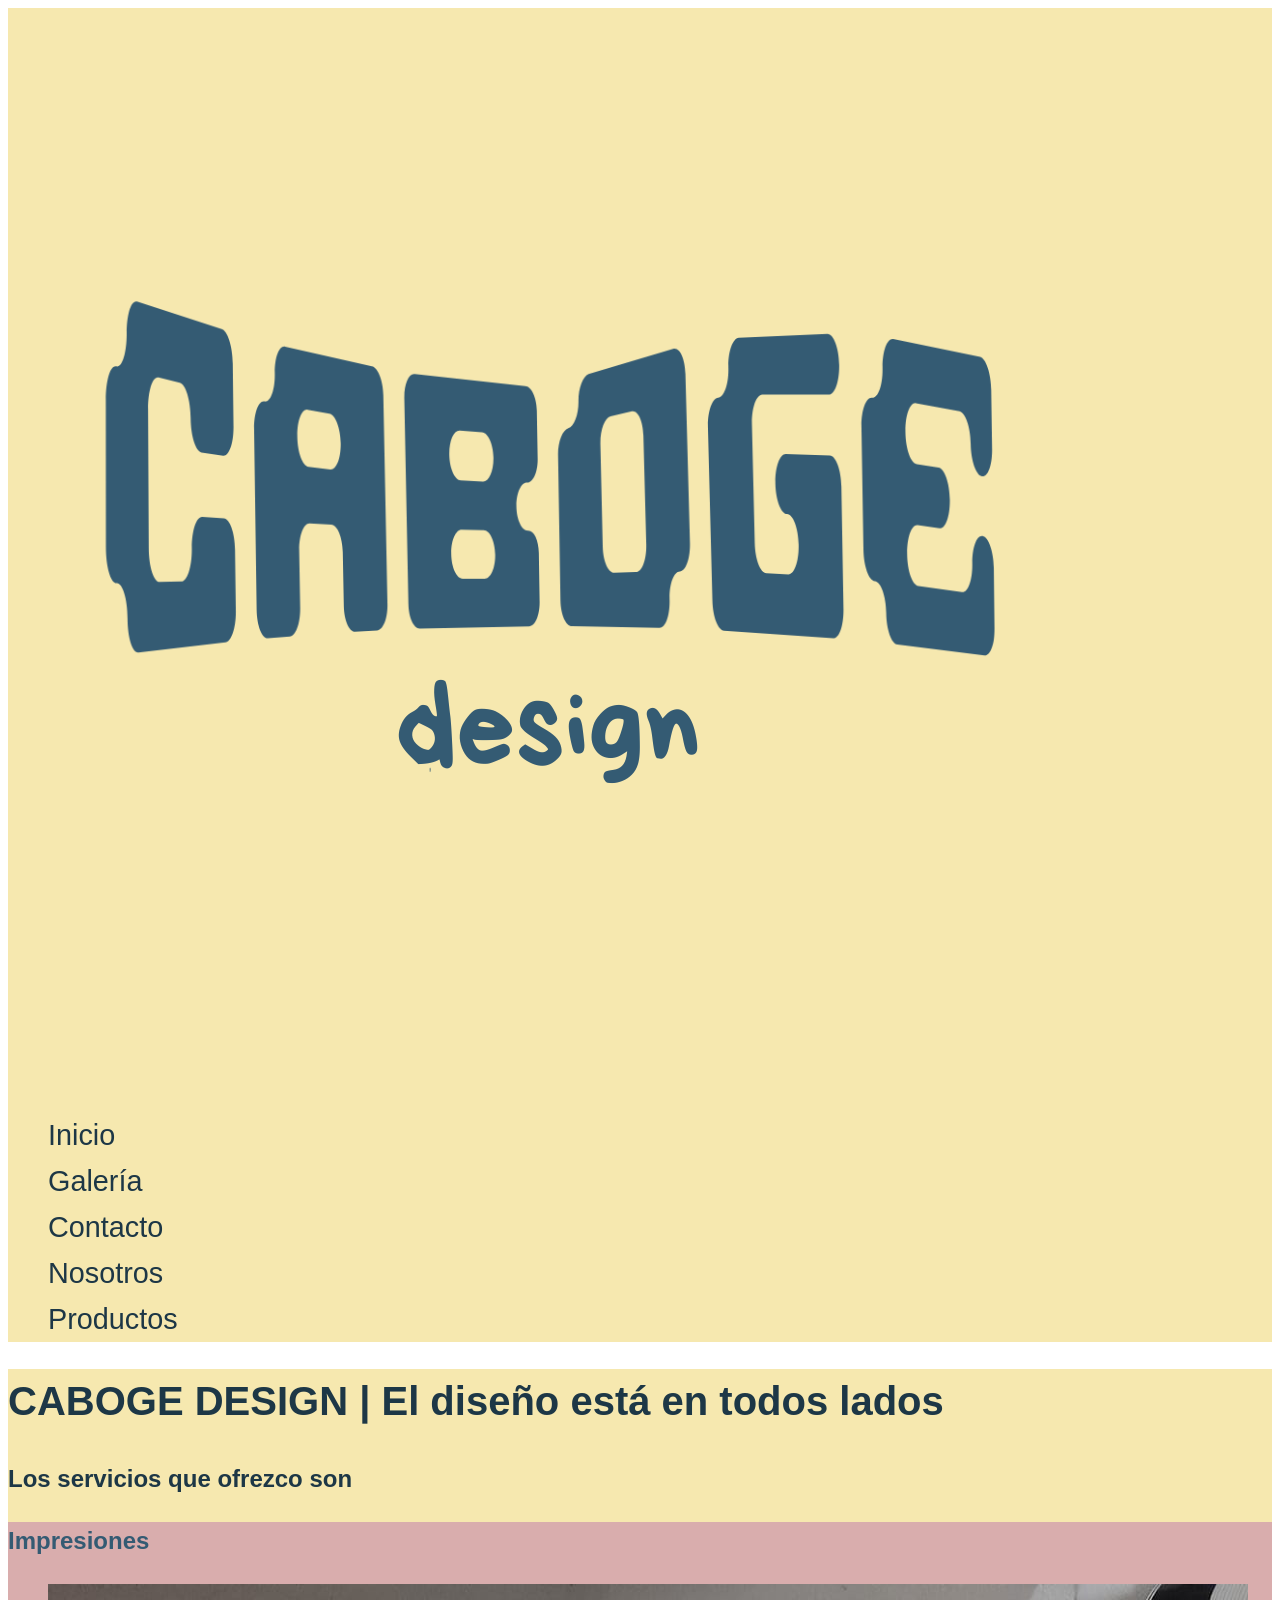
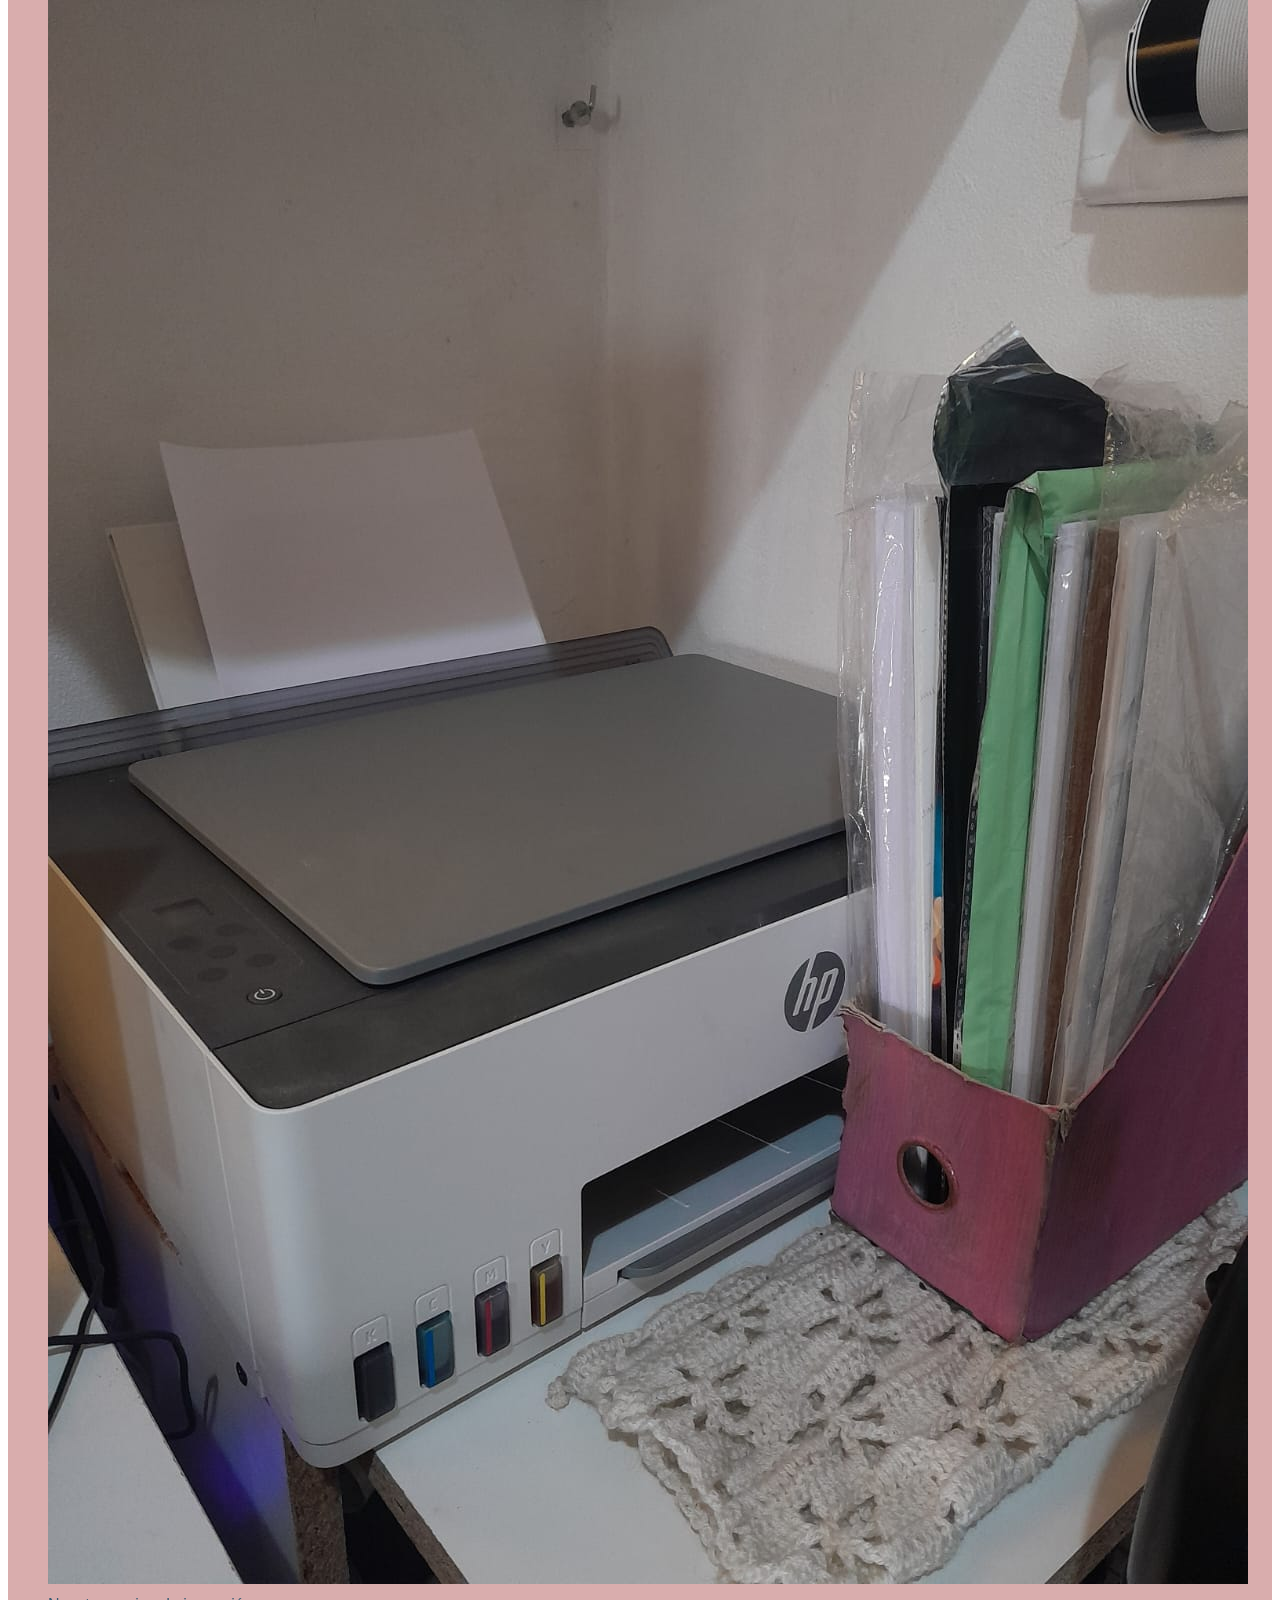
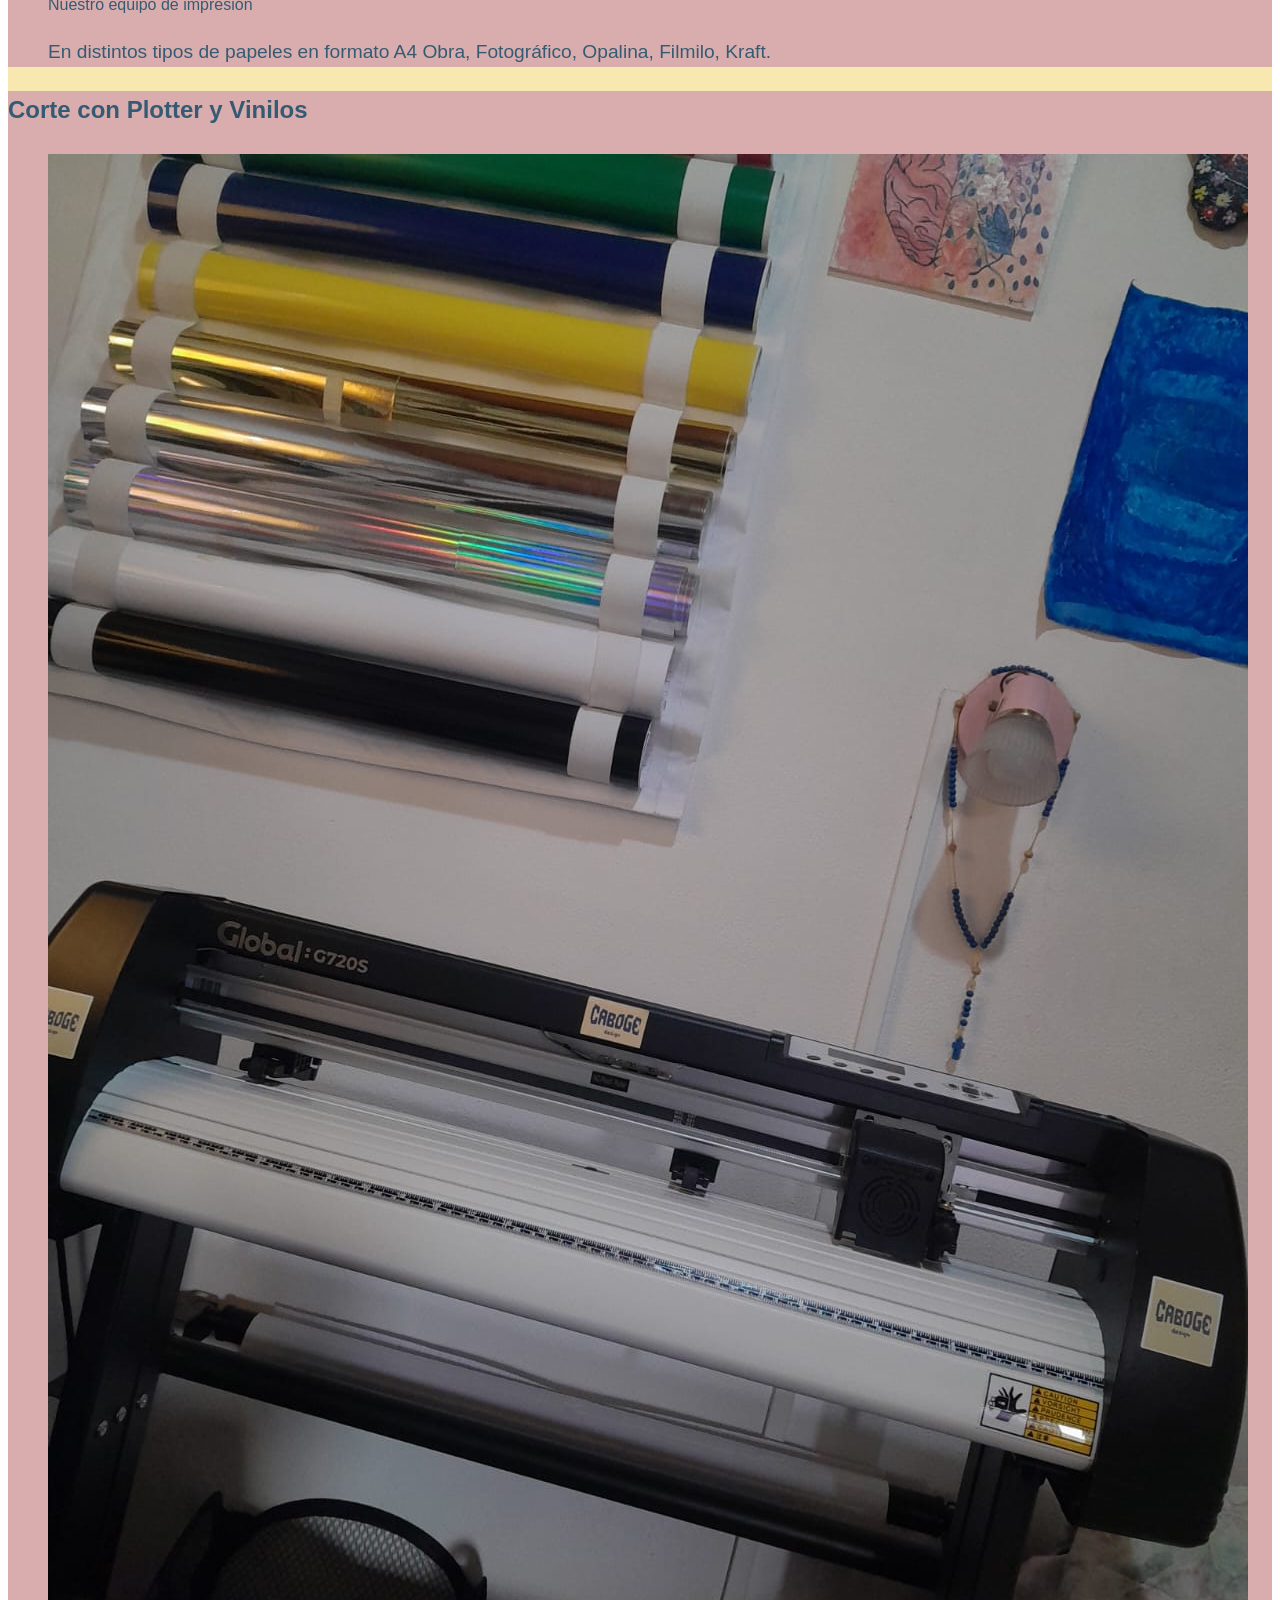
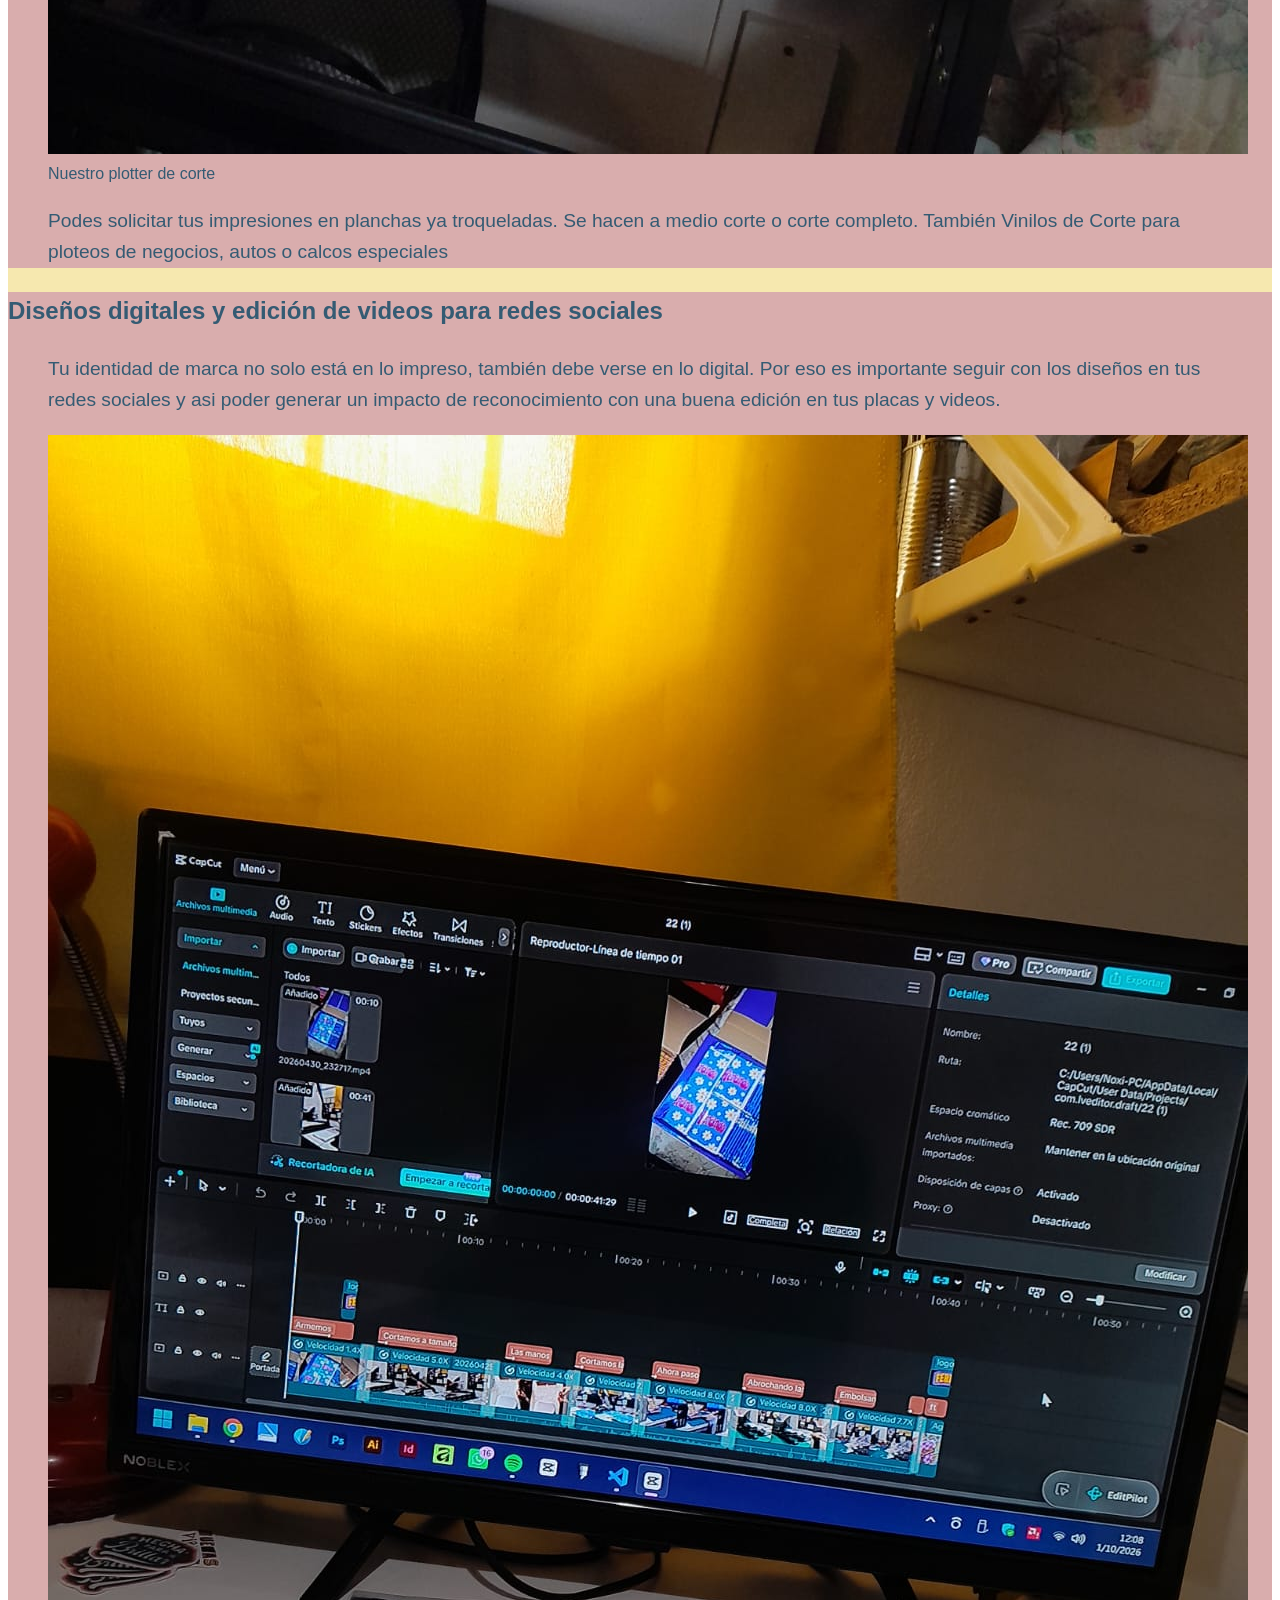
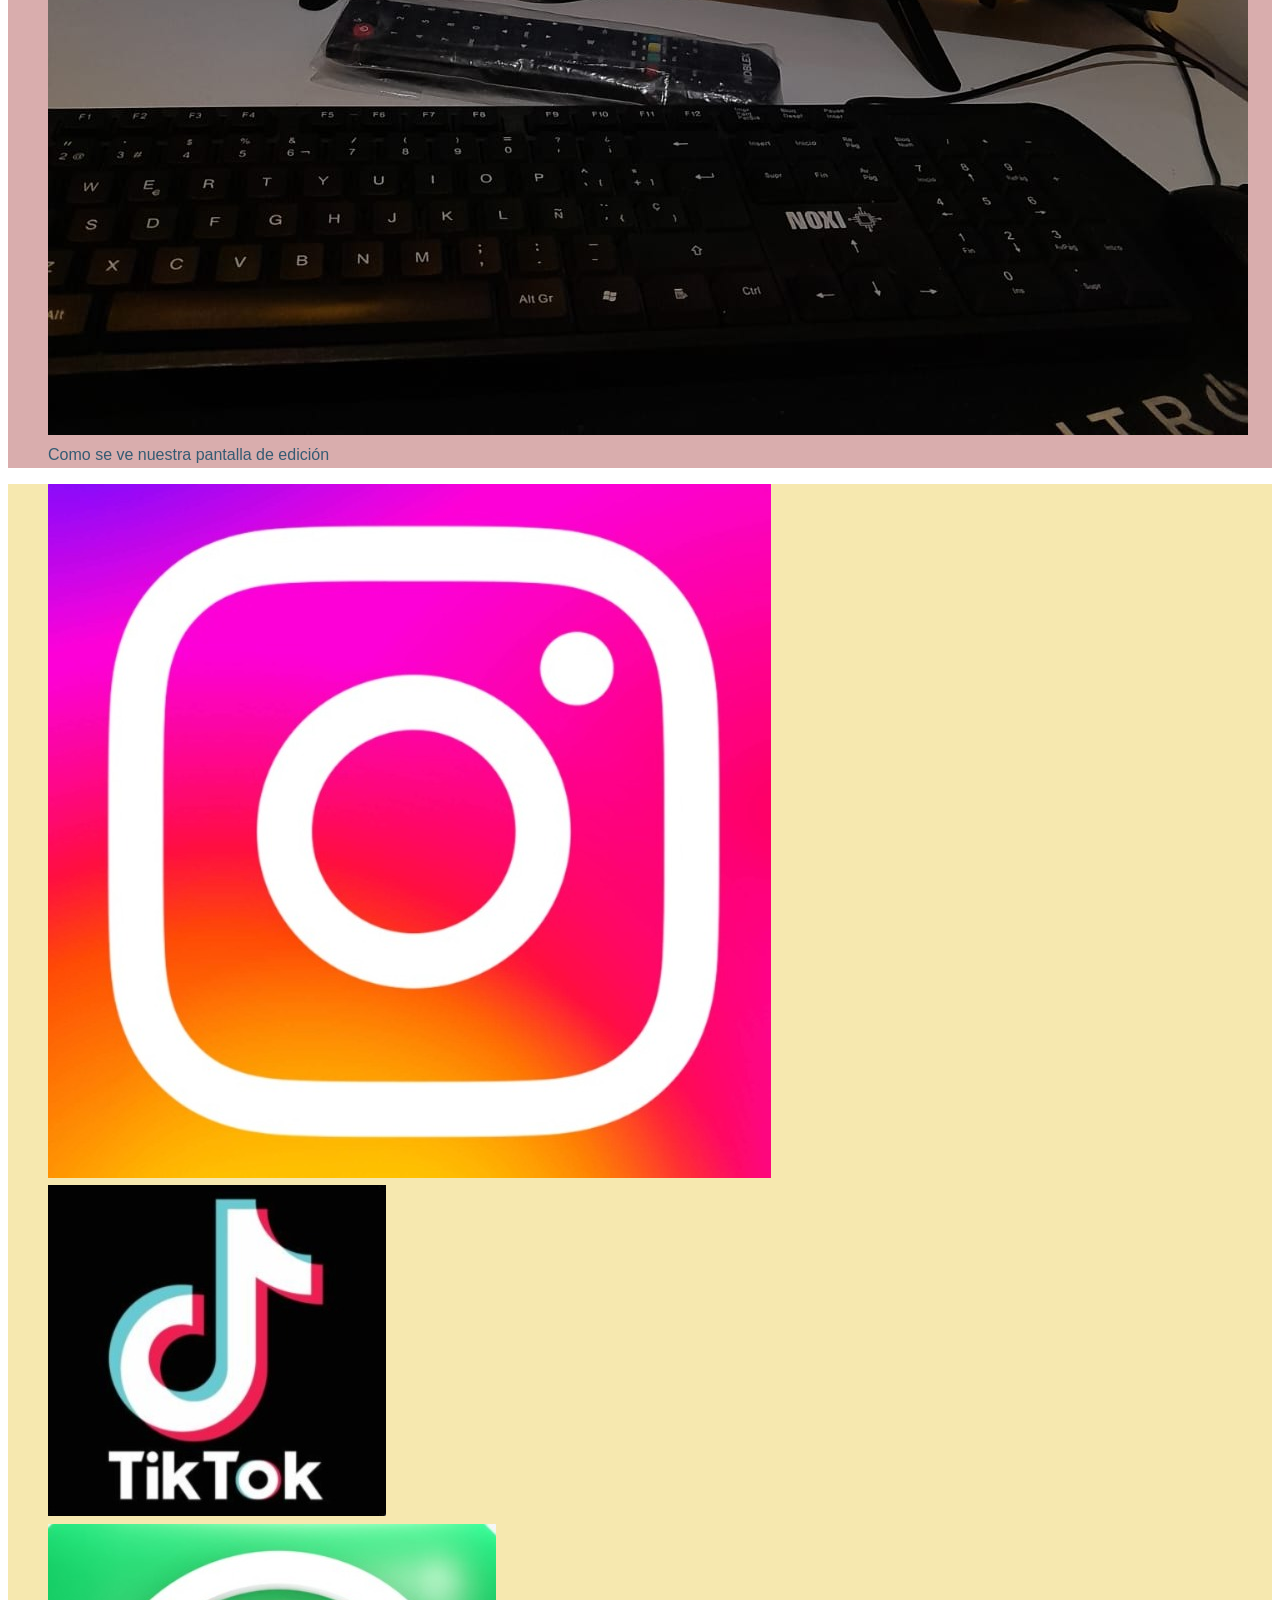
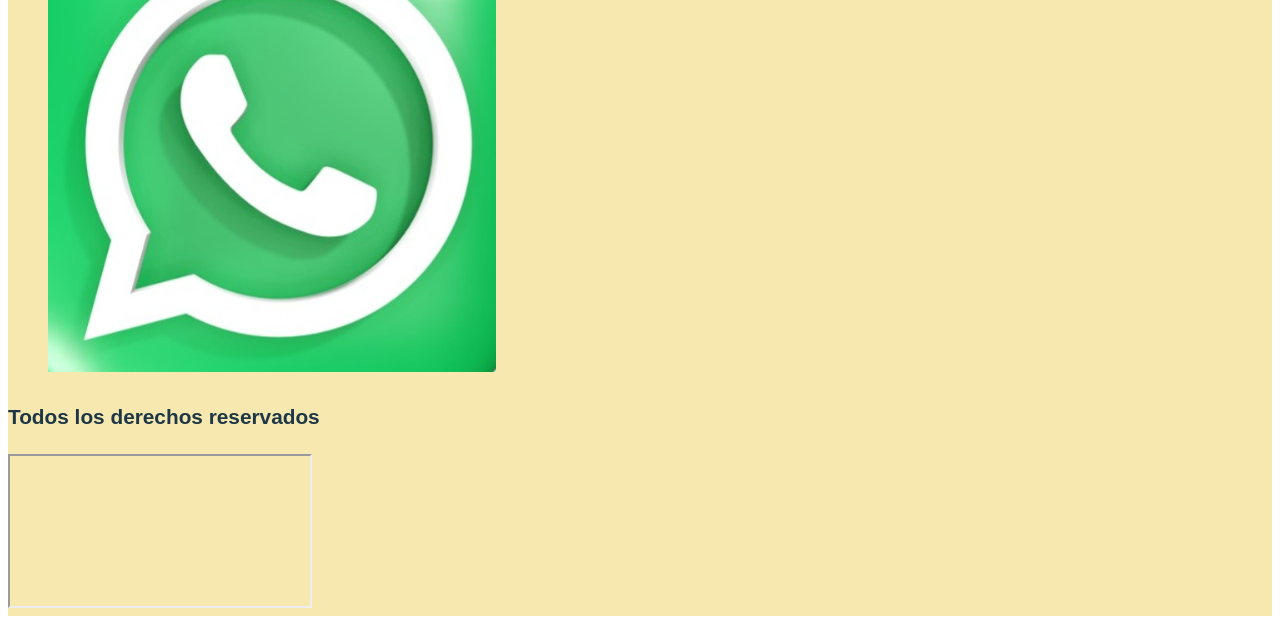
<file: index.html>
<!DOCTYPE html>
<html lang="es">
<head>
    <meta charset="UTF-8">
    <meta name="viewport" content="width=device-width, initial-scale=1.0">
<!-- Fuente -->
 <link rel="preconnect" href="https://fonts.googleapis.com">
<link rel="preconnect" href="https://fonts.gstatic.com" crossorigin>
<link href="https://fonts.googleapis.com/css2?family=Aguafina+Script&family=Clarity+City:ital,wght@0,100..900;1,100..900&family=Italianno&family=Poppins:ital,wght@0,100;0,200;0,300;0,400;0,500;0,600;0,700;0,800;0,900;1,100;1,200;1,300;1,400;1,500;1,600;1,700;1,800;1,900&family=Quintessential&display=swap" rel="stylesheet">
    <!-- Css -->
 <link rel="stylesheet" href="./style/styles.css">
   <!-- Título -->
    <title>CABOGE DESIGN | Inicio </title>
</head>

<body>
<header>
<!-- Logo -->
<img src="./images/logocaboge.png" alt="Logo de CABOGE DESIGN">
<!-- Navegación -->
 <nav>
    <ul>
        <li> <a href="#">Inicio</a></li>
        <li> <a href="./pages/galeria.html">Galería</a> </li>
        <li><a href="./pages/contacto.html">Contacto</a></li>
        <li><a href="./pages/nosotros.html">Nosotros</a></li>
        <li><a href="./pages/productos.html">Productos</a></li>
    </ul>
 </nav>
</header>

<!-- Contenido principal -->
<main>
<h1>CABOGE DESIGN | El diseño está en todos lados</h1>

<section>
    <h2>Los servicios que ofrezco son</h2>
    <article class="tarjeta-index"> 
<h3> Impresiones </h3>
<figure>
<img src="./images/impresiones.jpeg" alt="Impresora y sus papeles">
<figcaption>Nuestro equipo de impresión</figcaption>
<p class="parrafo-negro"> En distintos tipos de papeles en formato A4
   Obra, Fotográfico, Opalina, Filmilo, Kraft. </p>
</figure>

    </article>

    <article class="tarjeta-index">
<h3> Corte con Plotter y Vinilos </h3>
<figure>
<img src="./images/plotter.jpeg" alt="Plotter de corte">
<figcaption>Nuestro plotter de corte</figcaption>
<p class="parrafo-negro"> Podes solicitar tus impresiones en planchas ya troqueladas. Se hacen a medio corte o corte completo. También Vinilos de Corte para ploteos de negocios, autos o calcos especiales</p>
</figure>
    </article>

    <article class="tarjeta-index">
<h3> Diseños digitales y edición de videos para redes sociales</h3>
<figure>
<p class="parrafo-negro"> Tu identidad de marca no solo está en lo impreso, también debe verse en lo digital. Por eso es importante seguir con los diseños en tus redes sociales y asi poder generar un impacto de reconocimiento con una buena edición en tus placas y videos. </p>
<img src="./images/ediciondevideos.jpeg" alt="Edición de videos">
<figcaption>Como se ve nuestra pantalla de edición</figcaption>
</figure>

    </article>

    
</section>

</main>

<footer>
<ul>
    <li><a href="https://www.instagram.com/caboge.design/" target="_blank"><img src="./images/logoinstagram.jpeg" alt="Logo de Instagram"></a></li>
    <li><a href="https://www.tiktok.com/@cabogedesign?_t=ZS-8wbnfNrxpnE&_r=1" target="_blank"><img src="./images/logotiktok.jpeg" alt="Logo de TikTok"></a></li>
    <li><a href="https://wa.link/lol6b9" target="_blank"><img src="./images/logowhatsapp.jpeg" alt="Logo de WhatsApp"></a></li>
</ul>
<p>Todos los derechos reservados</p>
<iframe src="https://www.google.com/maps/embed?pb=!1m14!1m8!1m3!1d482.72895837165277!2d-58.29978943266676!3d-34.735074344785986!3m2!1i1024!2i768!4f13.1!3m3!1m2!1s0x95a32dc1a45e6427%3A0x34a0d66ba4a813d2!2sBlanco%20565%2C%20B1879%20Quilmes%20Oeste%2C%20Provincia%20de%20Buenos%20Aires!5e0!3m2!1ses-419!2sar!4v1790873040617!5m2!1ses-419!2sar" allowfullscreen="" loading="lazy" referrerpolicy="strict-origin-when-cross-origin"></iframe>

</footer>


</body>
</html>
</file>
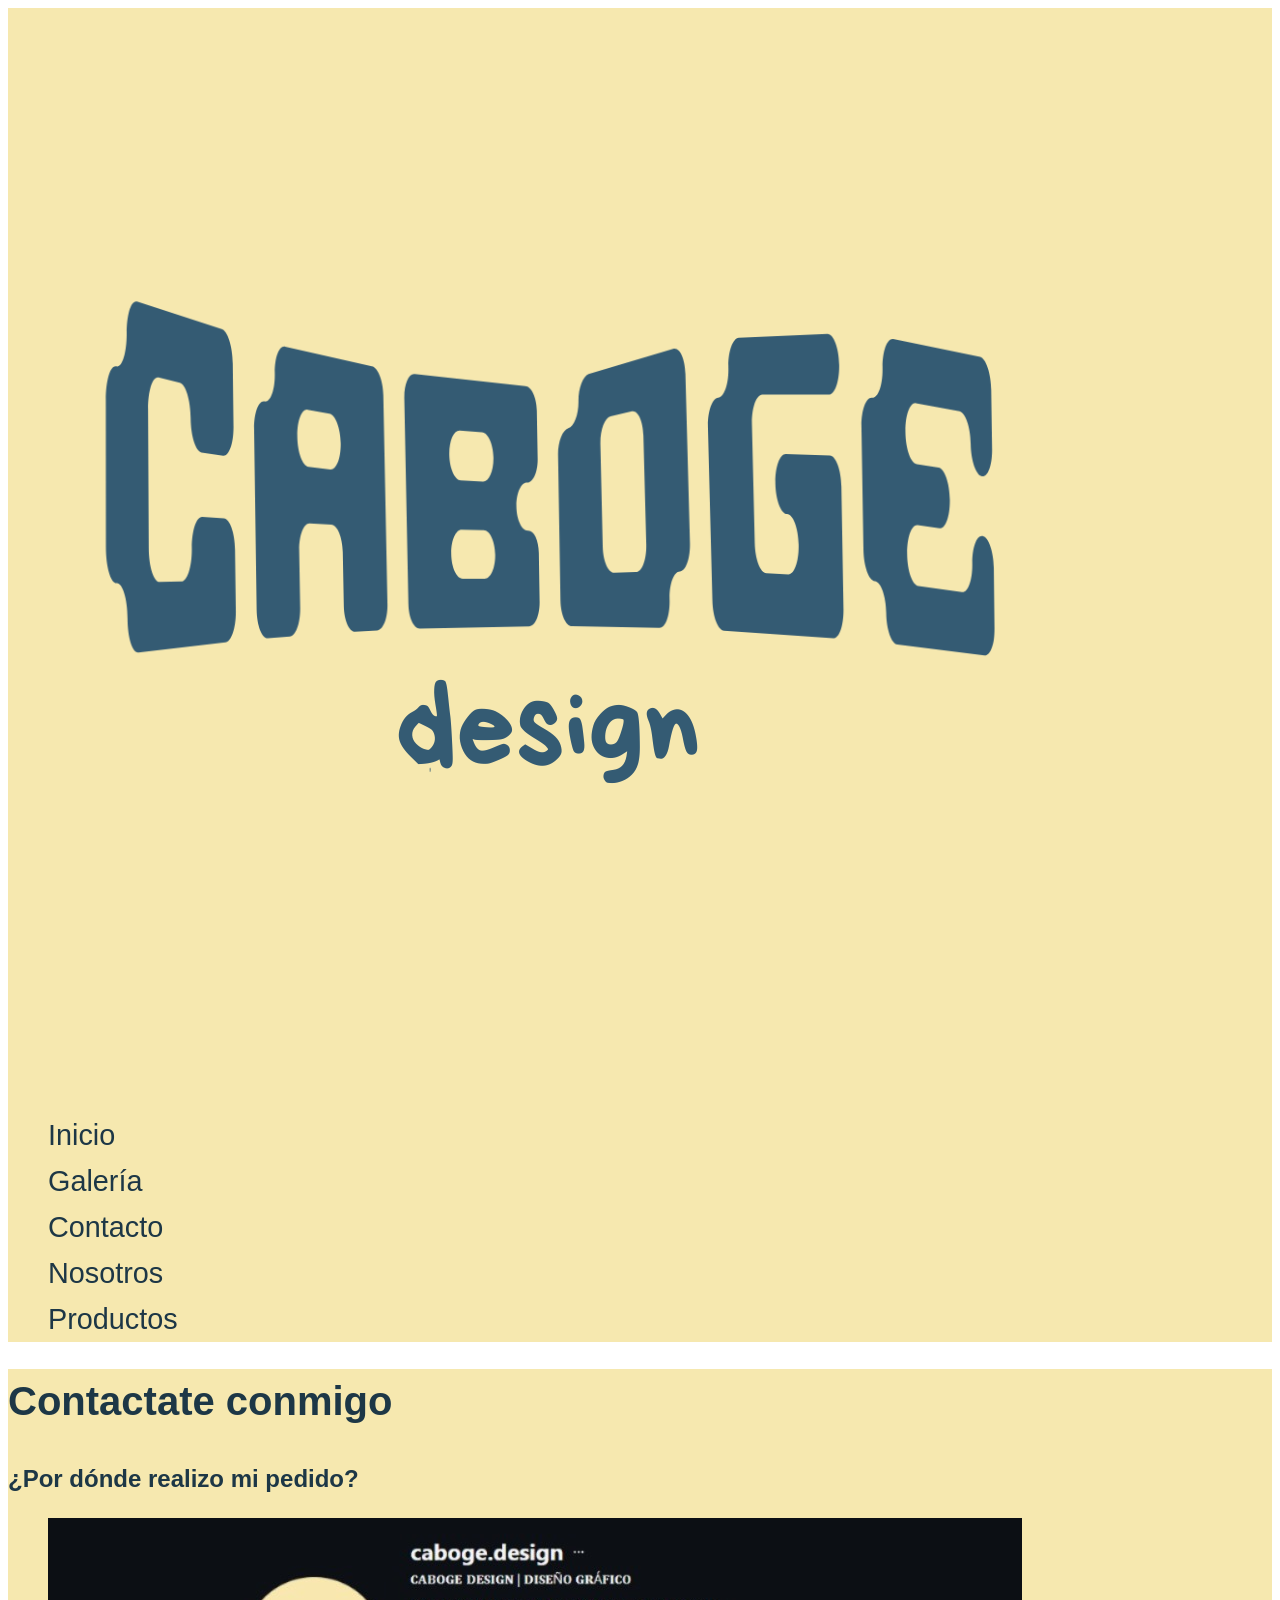
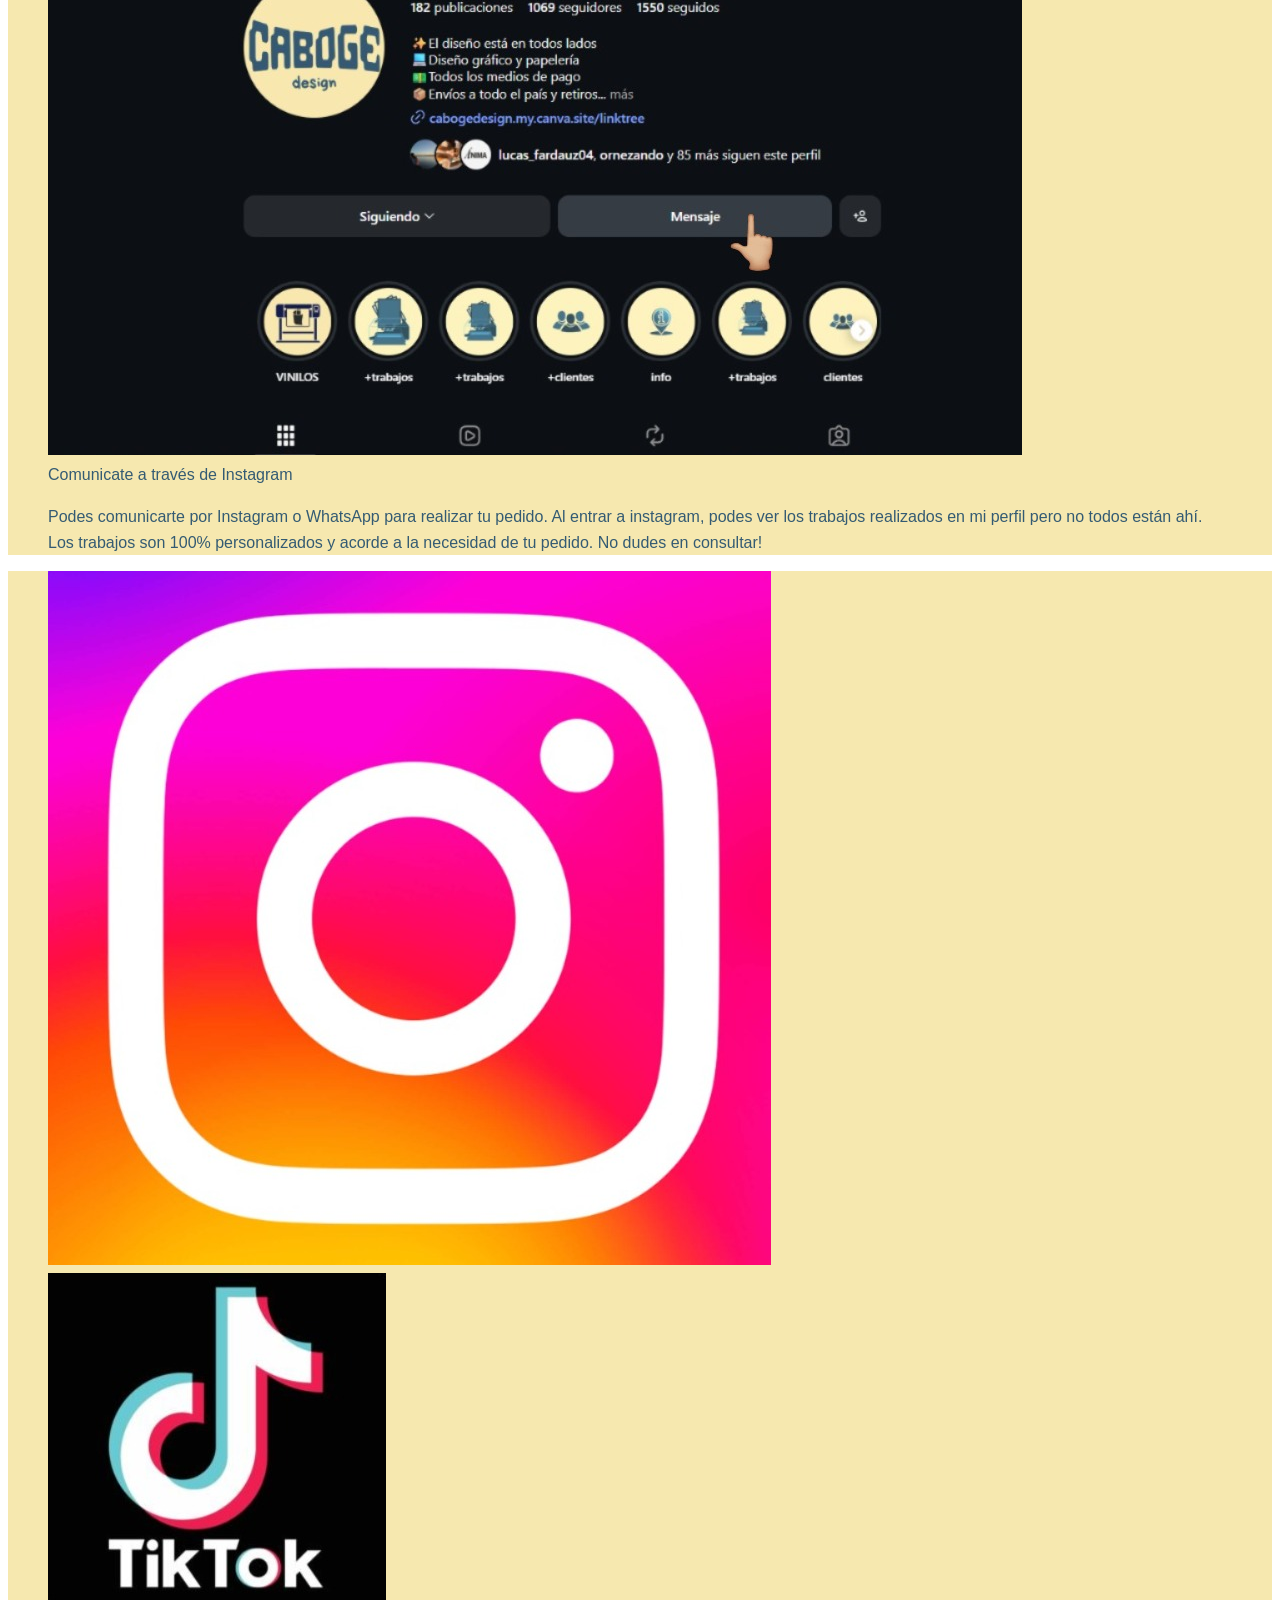
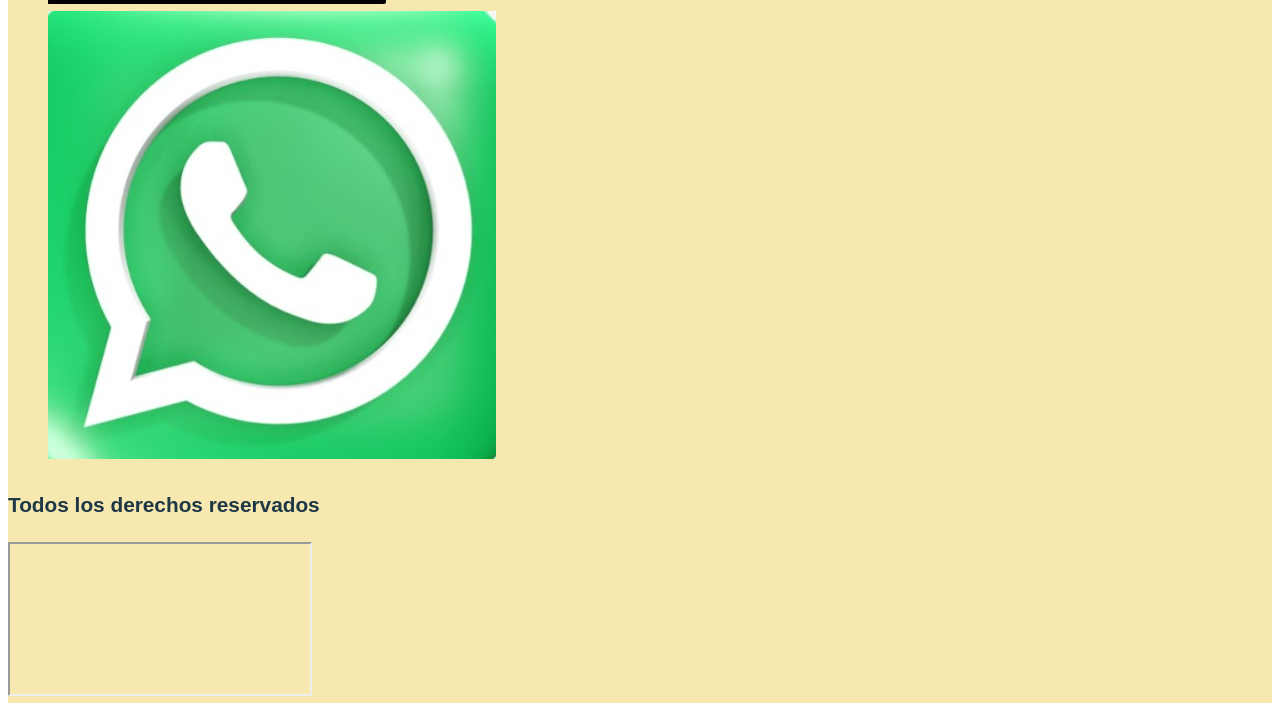
<file: pages/contacto.html>
<!DOCTYPE html>
<html lang="en">
<head>
    <meta charset="UTF-8">
    <meta name="viewport" content="width=device-width, initial-scale=1.0">
<!-- Fuente -->
 <link rel="preconnect" href="https://fonts.googleapis.com">
<link rel="preconnect" href="https://fonts.gstatic.com" crossorigin>
<link href="https://fonts.googleapis.com/css2?family=Aguafina+Script&family=Clarity+City:ital,wght@0,100..900;1,100..900&family=Italianno&family=Poppins:ital,wght@0,100;0,200;0,300;0,400;0,500;0,600;0,700;0,800;0,900;1,100;1,200;1,300;1,400;1,500;1,600;1,700;1,800;1,900&family=Quintessential&display=swap" rel="stylesheet">
    <!-- Css -->
<link rel="stylesheet" href="../style/styles.css">
<!-- Titulo -->
    <title>CABOGE DESIGN | Contacto</title>
</head>

<body>
    <header>
<!-- Logo -->
<img src="../images/logocaboge.png" alt="Logo de CABOGE DESIGN">

<!-- Navegación -->
 <nav>
    <ul>
        <li><a href="../index.html">Inicio</a></li>
        <li><a href="./galeria.html">Galería</a></li>
        <li><a href="#">Contacto</a></li>
        <li><a href="./nosotros.html">Nosotros</a></li>
        <li><a href="./productos.html">Productos</a></li>
    </ul>

 </nav> 
    </header>

    <main>
        <h1>Contactate conmigo</h1>
        <section>
            <h2> ¿Por dónde realizo mi pedido?</h2>
            <figure>
                <img src="../images/mensajeinstagram.jpeg" alt="Mensajes a través de Instagram">
                <figcaption> Comunicate a través de Instagram</figcaption>
                <p class="parrafo-negro"> Podes comunicarte por Instagram o WhatsApp para realizar tu pedido. Al entrar a instagram, podes ver los trabajos realizados en mi perfil pero no todos están ahí. Los trabajos son 100% personalizados y acorde a la necesidad de tu pedido. No dudes en consultar!</p>
            </figure>
        </section>
    </main>

    <footer>
         <ul>
    <li><a href="https://www.instagram.com/caboge.design/" target="_blank"><img src="../images/logoinstagram.jpeg" alt="Logo de Instagram"></a></li>
    <li><a href="https://www.tiktok.com/@cabogedesign?_t=ZS-8wbnfNrxpnE&_r=1" target="_blank"><img src="../images/logotiktok.jpeg" alt="Logo de TikTok"></a></li>
    <li><a href="https://wa.link/lol6b9" target="_blank"><img src="../images/logowhatsapp.jpeg" alt="Logo de WhatsApp"></a></li>
</ul>
<p>Todos los derechos reservados</p>
<iframe src="https://www.google.com/maps/embed?pb=!1m14!1m8!1m3!1d482.72895837165277!2d-58.29978943266676!3d-34.735074344785986!3m2!1i1024!2i768!4f13.1!3m3!1m2!1s0x95a32dc1a45e6427%3A0x34a0d66ba4a813d2!2sBlanco%20565%2C%20B1879%20Quilmes%20Oeste%2C%20Provincia%20de%20Buenos%20Aires!5e0!3m2!1ses-419!2sar!4v1790873040617!5m2!1ses-419!2sar" allowfullscreen="" loading="lazy" referrerpolicy="strict-origin-when-cross-origin"></iframe>
    </footer>
   
</body>
</html>
</file>
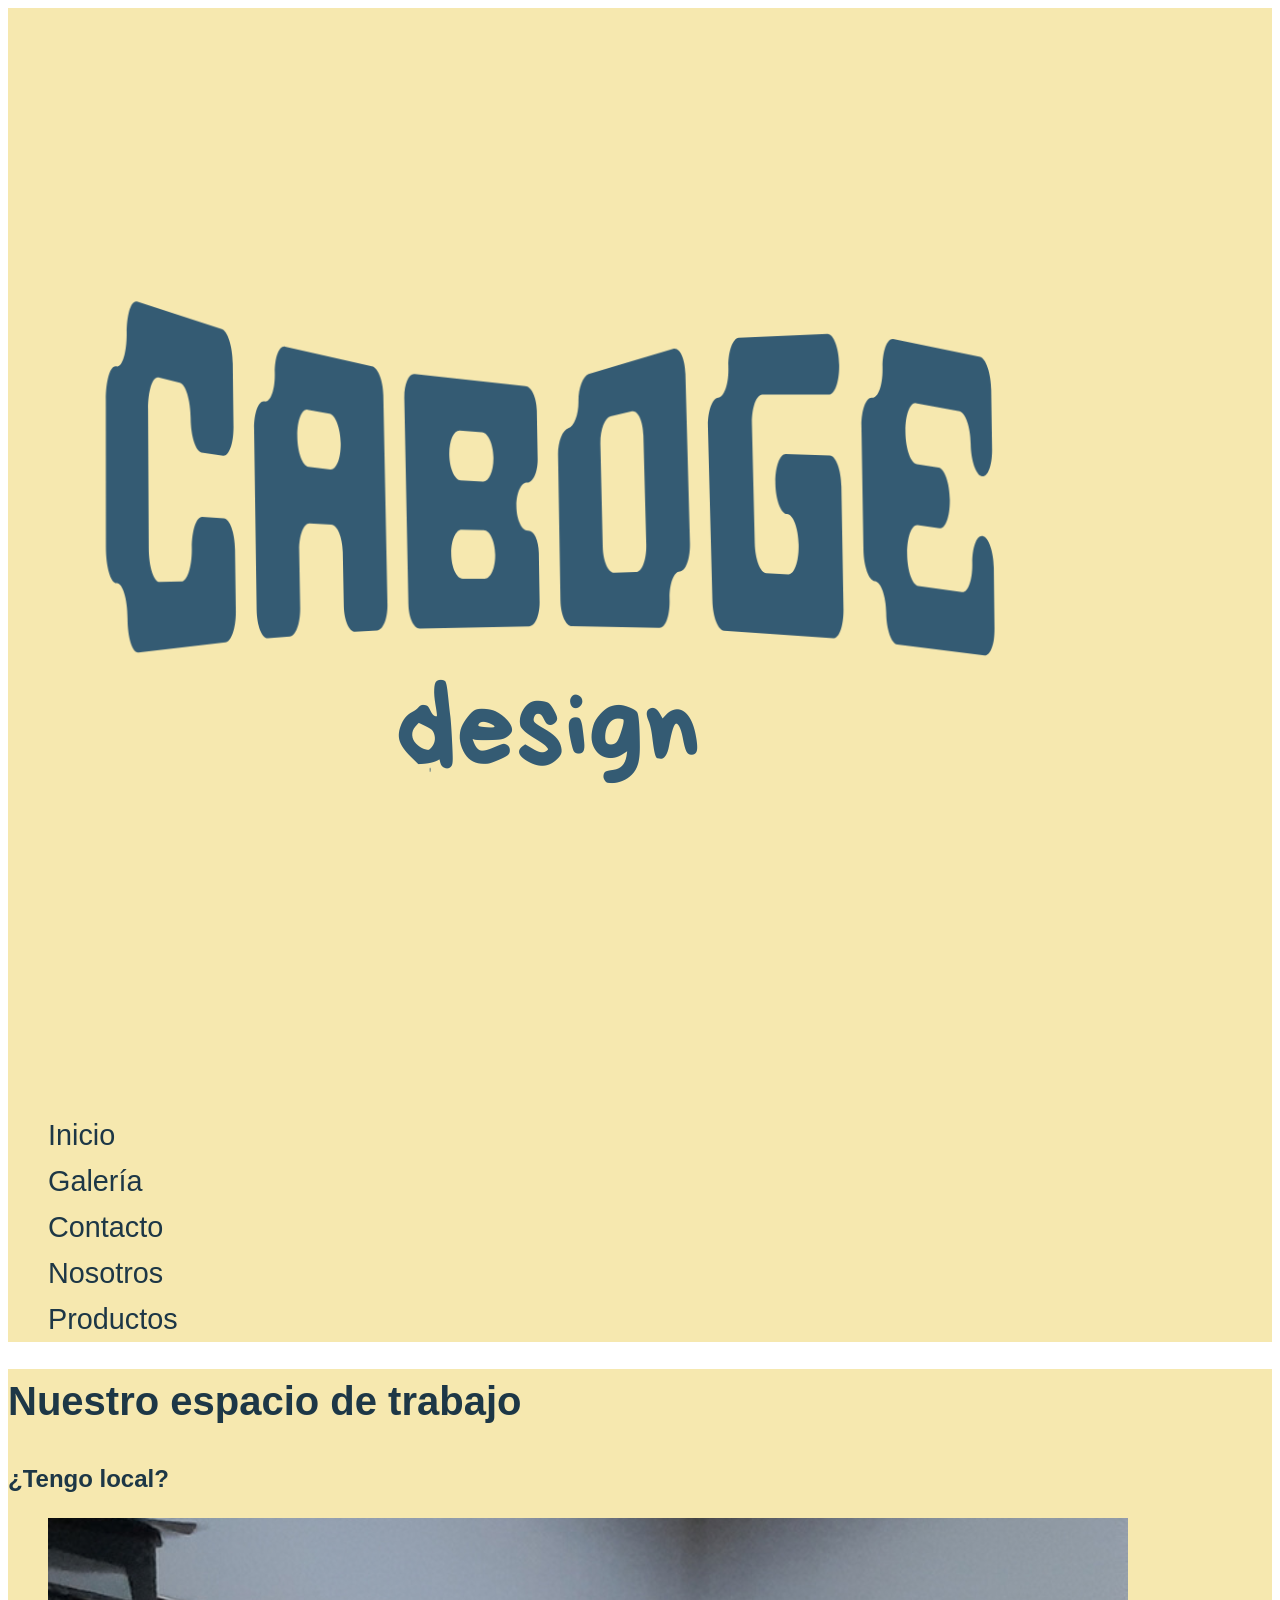
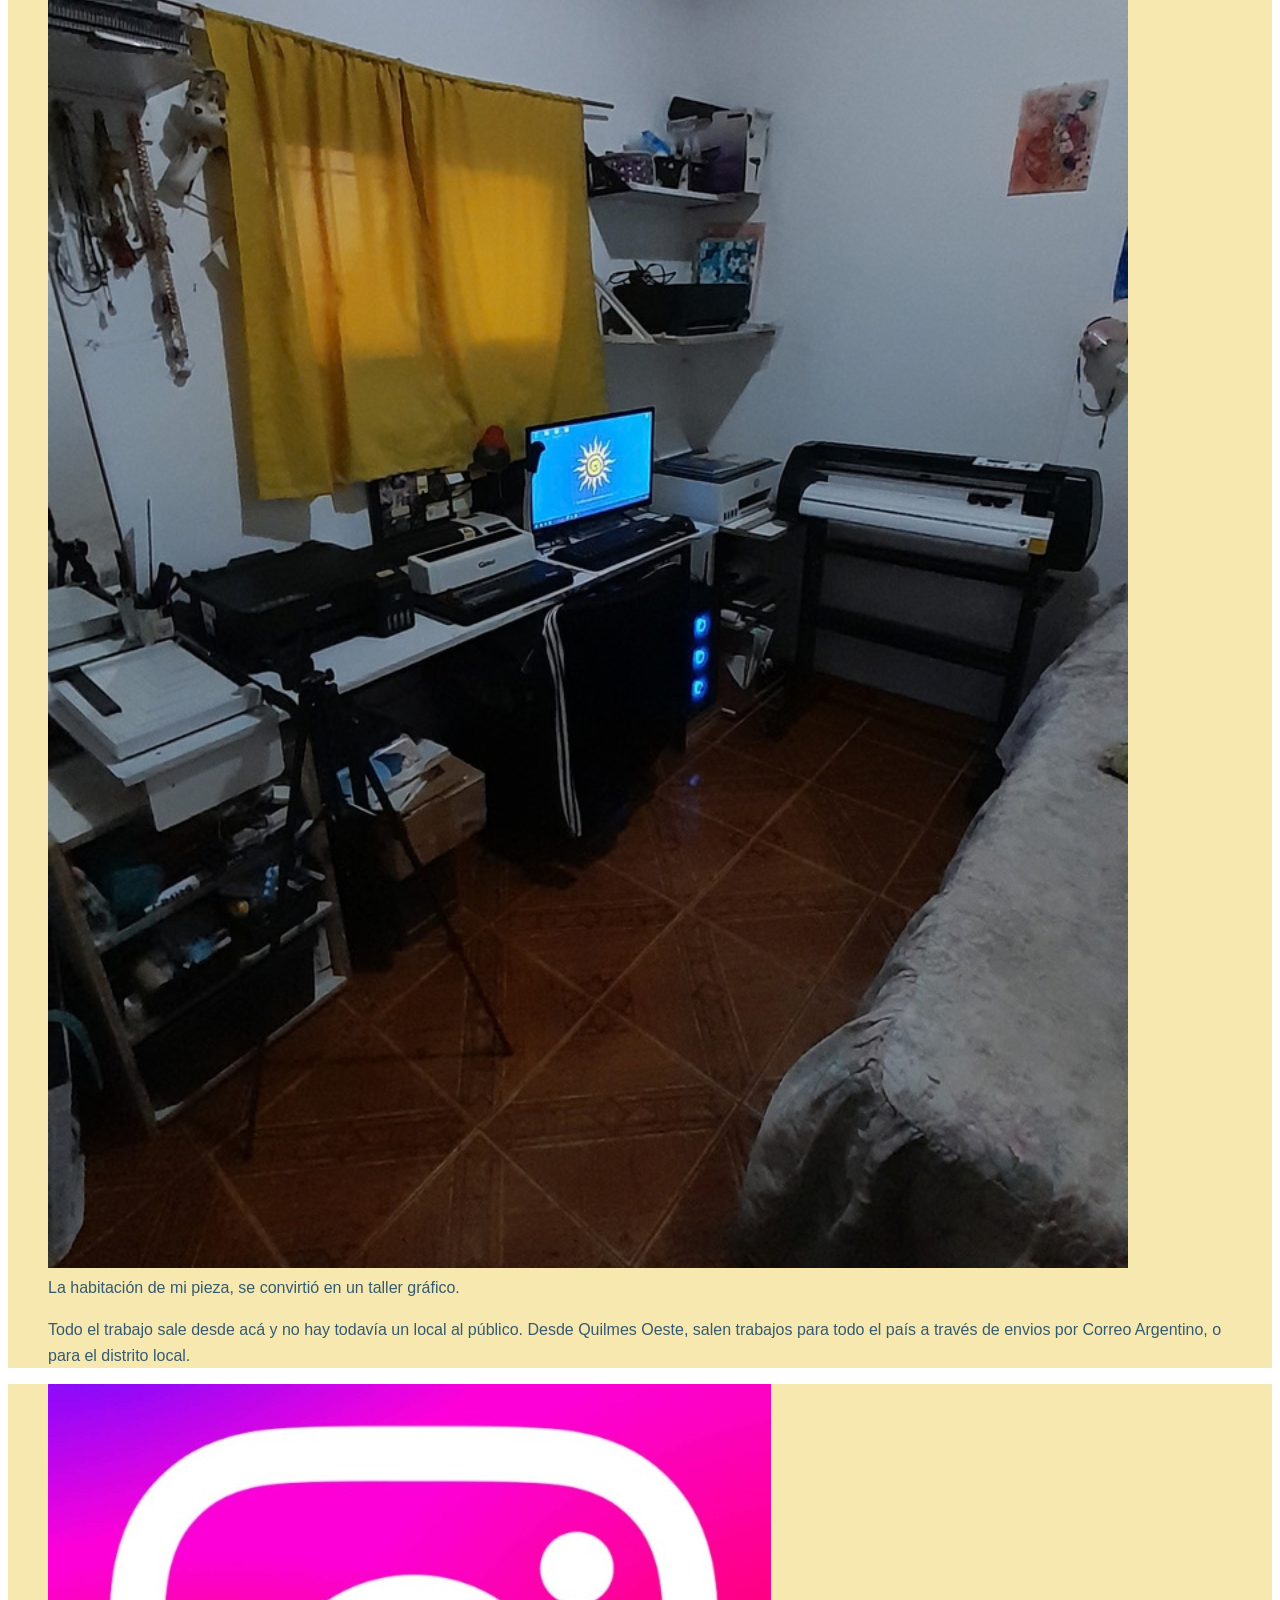
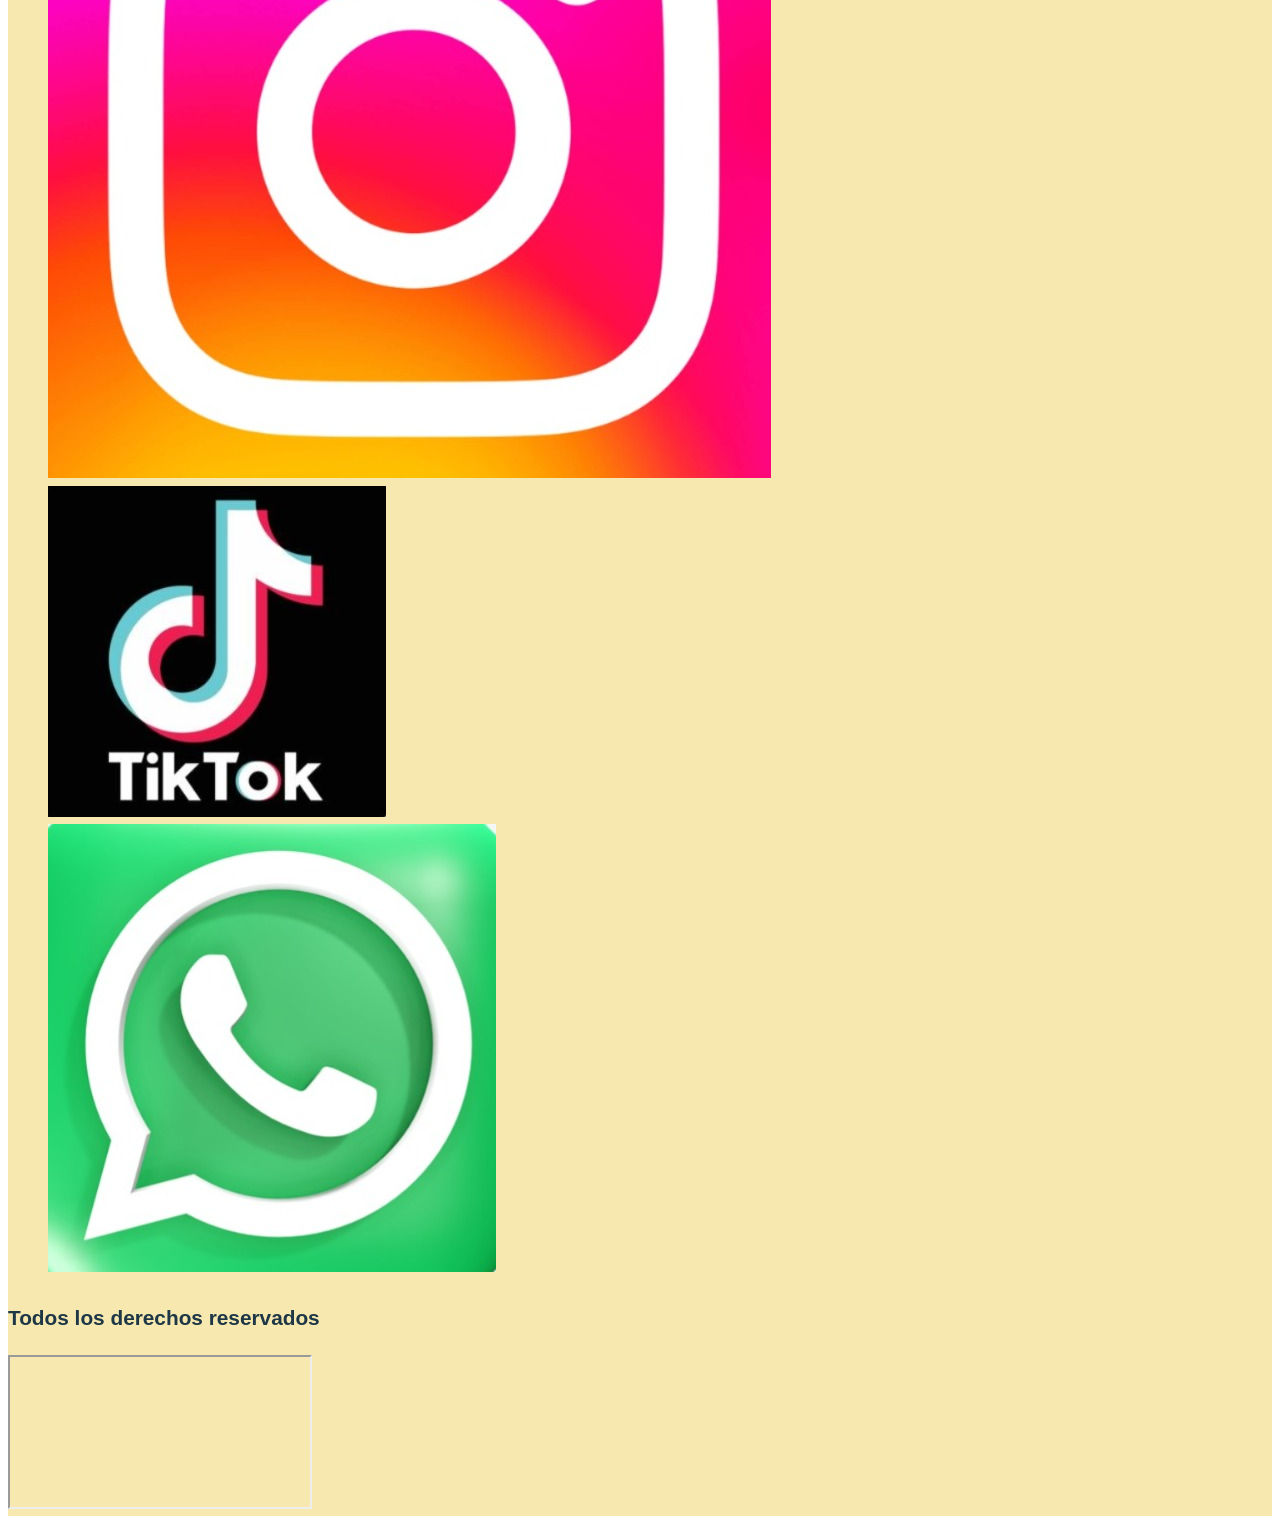
<file: pages/galeria.html>
<!DOCTYPE html>
<html lang="en">
<head>
    <meta charset="UTF-8">
    <meta name="viewport" content="width=device-width, initial-scale=1.0">
  <!-- Fuente -->
   <link rel="preconnect" href="https://fonts.googleapis.com">
<link rel="preconnect" href="https://fonts.gstatic.com" crossorigin>
<link href="https://fonts.googleapis.com/css2?family=Aguafina+Script&family=Clarity+City:ital,wght@0,100..900;1,100..900&family=Italianno&family=Poppins:ital,wght@0,100;0,200;0,300;0,400;0,500;0,600;0,700;0,800;0,900;1,100;1,200;1,300;1,400;1,500;1,600;1,700;1,800;1,900&family=Quintessential&display=swap" rel="stylesheet">
    <!-- Css -->
<link rel="stylesheet" href="../style/styles.css">
<!-- Titulo -->
    <title>CABOGE DESIGN | Galeria</title>
</head>

<body>
    <header>
<!-- Logo -->
<img src="../images/logocaboge.png" alt="Logo de CABOGE DESIGN">
<!-- Navegación -->
 <nav>
    <ul>
        <li> <a href="../index.html">Inicio</a></li>
        <li> <a href="#">Galería</a> </li>
        <li><a href="./contacto.html">Contacto</a></li>
        <li><a href="./nosotros.html">Nosotros</a></li>
        <li><a href="./productos.html">Productos</a></li>
    </ul>
 </nav>
    </header>

    <main>
<h1> Nuestro espacio de trabajo</h1>
<section>
    <h2>¿Tengo local?</h2>
    <figure>
        <img src="../images/tallercaboge.png" alt="Habitación convertida en taller">
        <figcaption>La habitación de mi pieza, se convirtió en un taller gráfico.  </figcaption>
        <p class="parrafo-negro">Todo el trabajo sale desde acá y no hay todavía un local al público. Desde Quilmes Oeste, salen trabajos para todo el país a través de envios por Correo Argentino, o para el distrito local. </p>
    </figure>
</section>
    </main>

    <footer>
        <ul>
    <li><a href="https://www.instagram.com/caboge.design/" target="_blank"><img src="../images/logoinstagram.jpeg" alt="Logo de Instagram"></a></li>
    <li><a href="https://www.tiktok.com/@cabogedesign?_t=ZS-8wbnfNrxpnE&_r=1" target="_blank"><img src="../images/logotiktok.jpeg" alt="Logo de TikTok"></a></li>
    <li><a href="https://wa.link/lol6b9" target="_blank"><img src="../images/logowhatsapp.jpeg" alt="Logo de WhatsApp"></a></li>
</ul>
<p>Todos los derechos reservados</p>
<iframe src="https://www.google.com/maps/embed?pb=!1m14!1m8!1m3!1d482.72895837165277!2d-58.29978943266676!3d-34.735074344785986!3m2!1i1024!2i768!4f13.1!3m3!1m2!1s0x95a32dc1a45e6427%3A0x34a0d66ba4a813d2!2sBlanco%20565%2C%20B1879%20Quilmes%20Oeste%2C%20Provincia%20de%20Buenos%20Aires!5e0!3m2!1ses-419!2sar!4v1790873040617!5m2!1ses-419!2sar" allowfullscreen="" loading="lazy" referrerpolicy="strict-origin-when-cross-origin"></iframe>
    </footer>
</body>
</html>
</file>
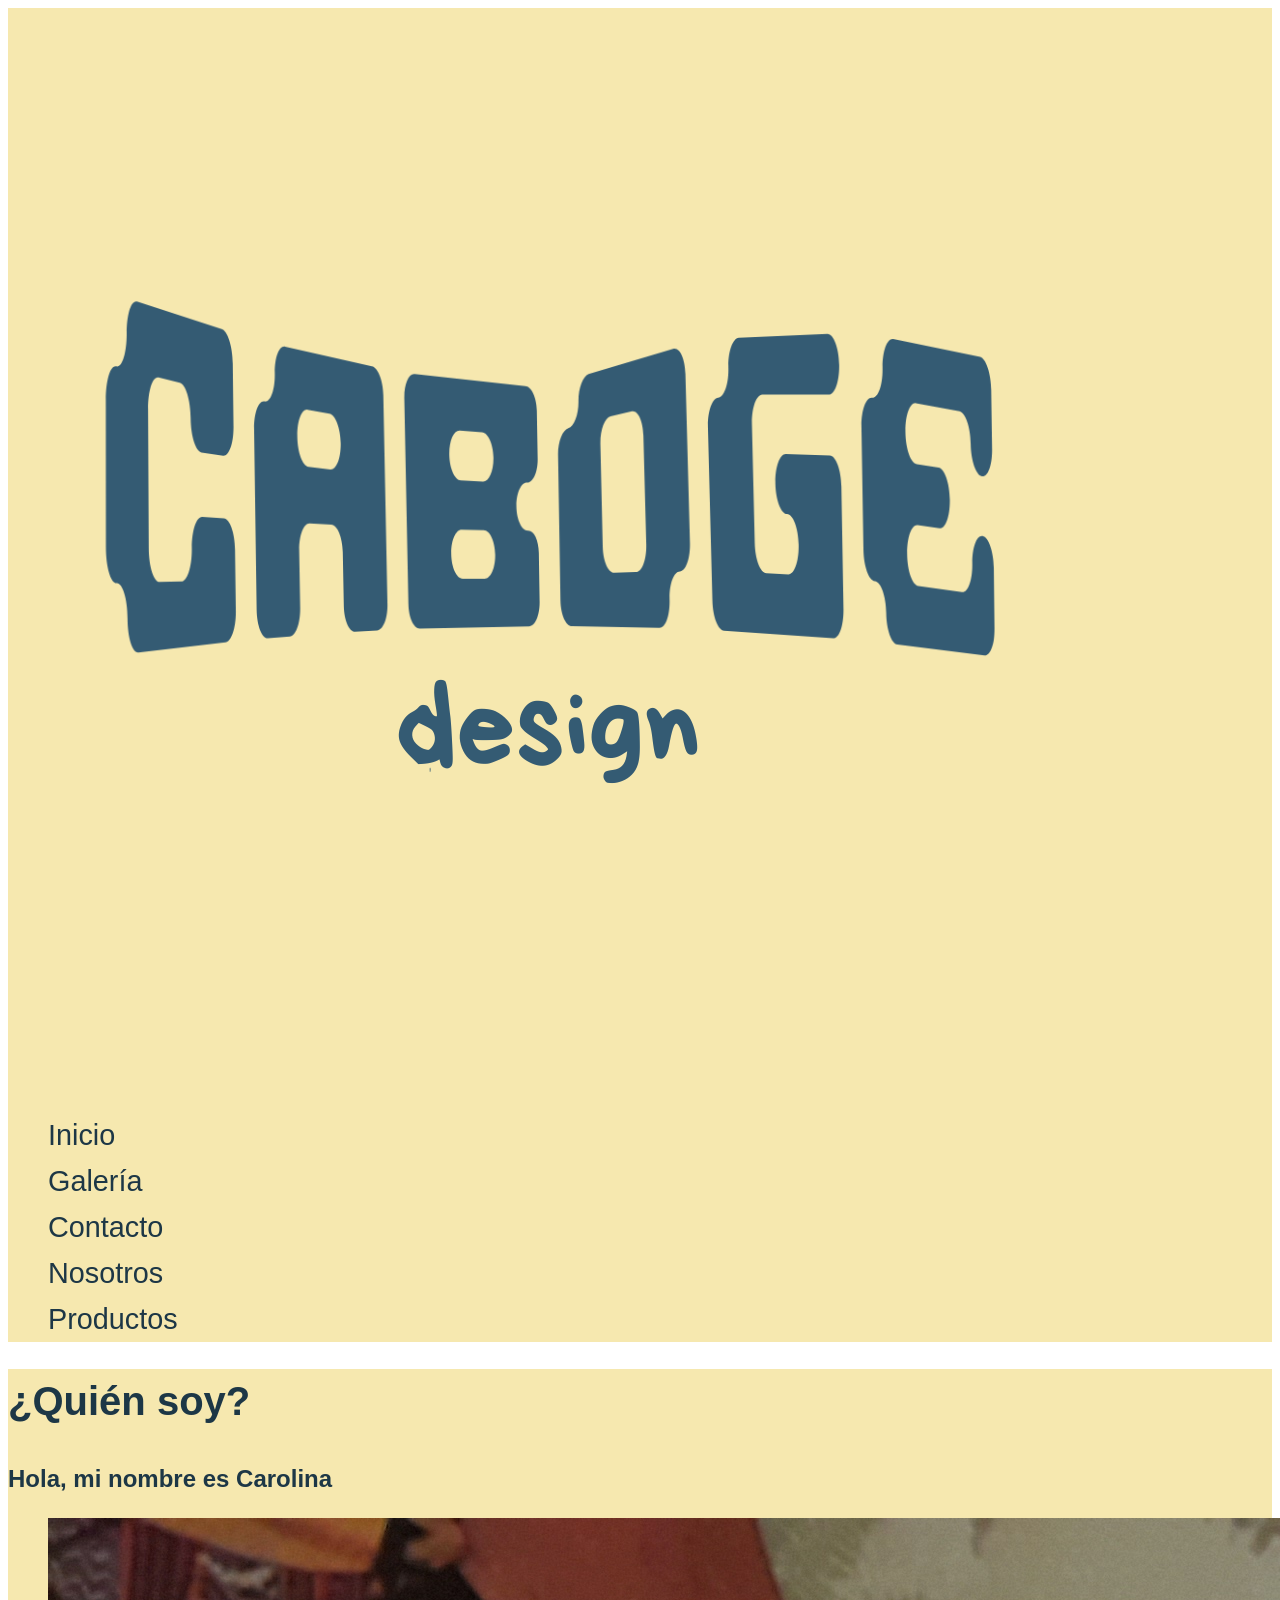
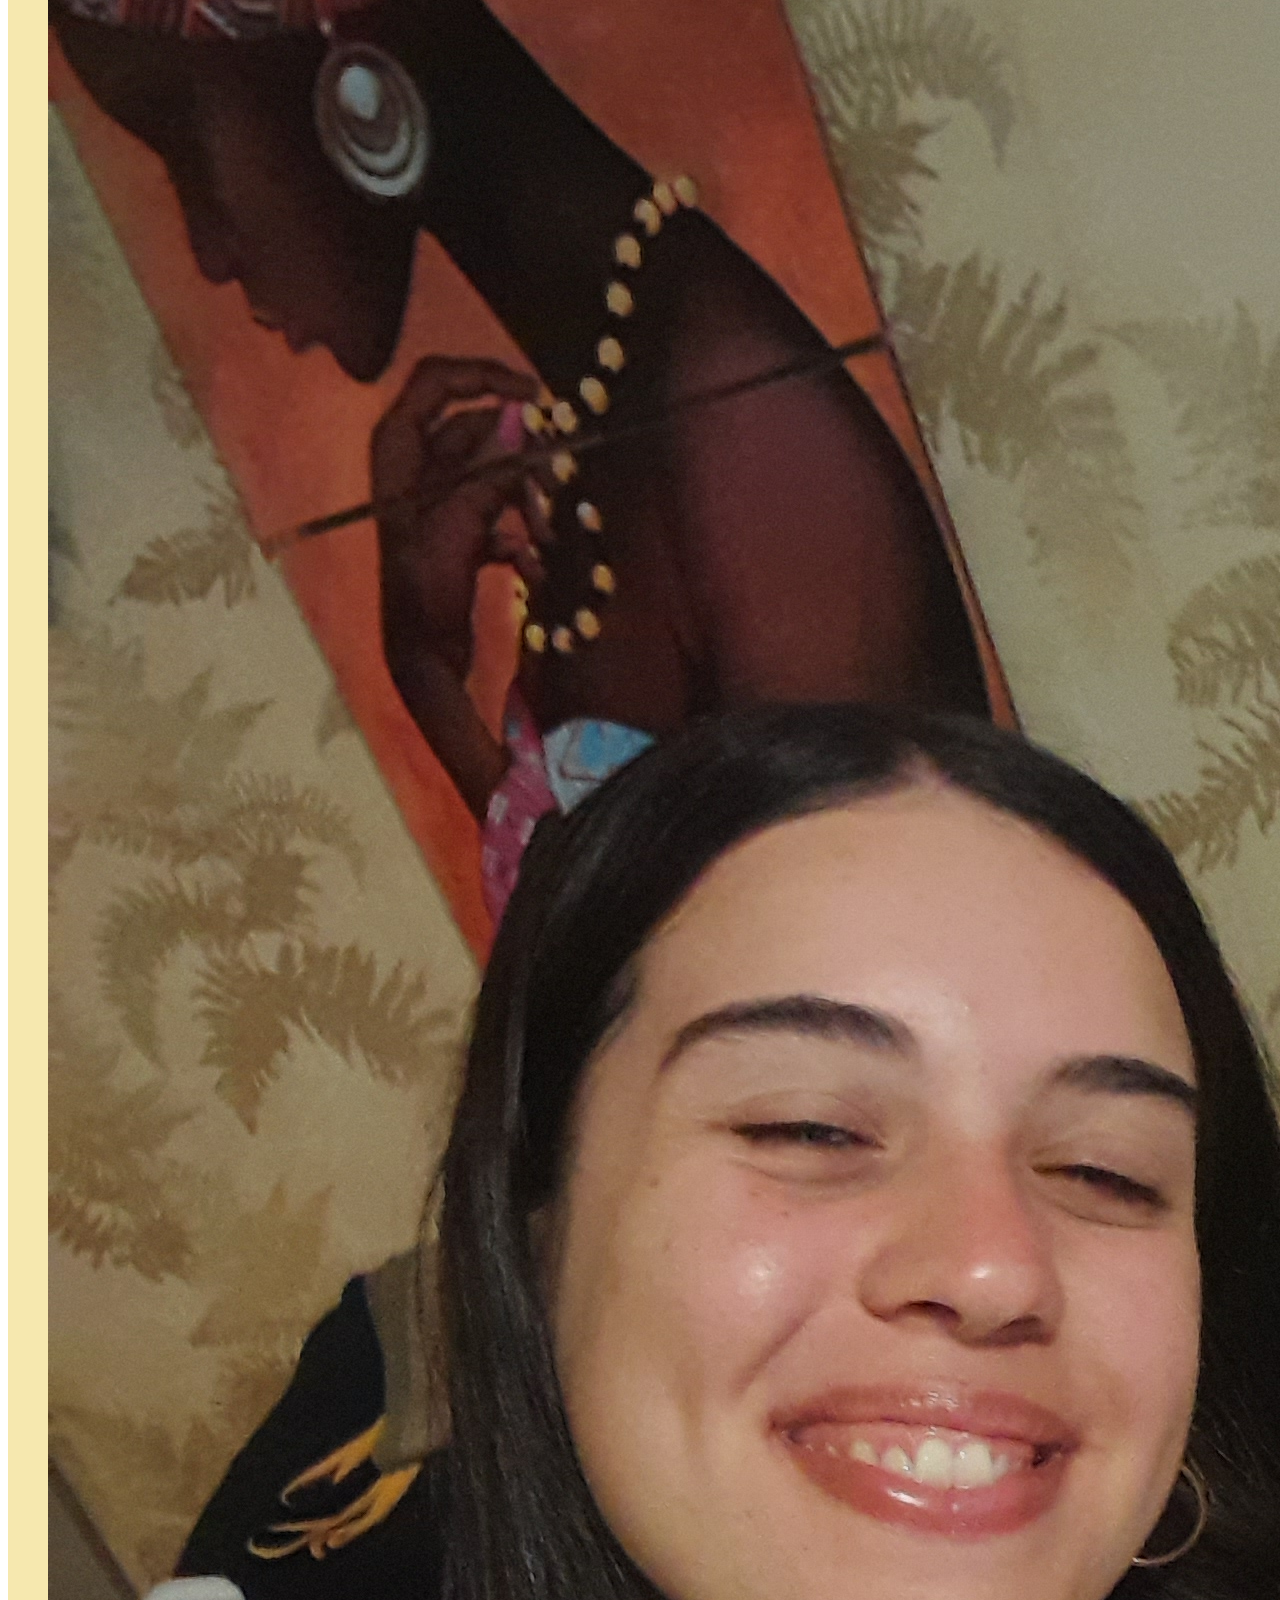
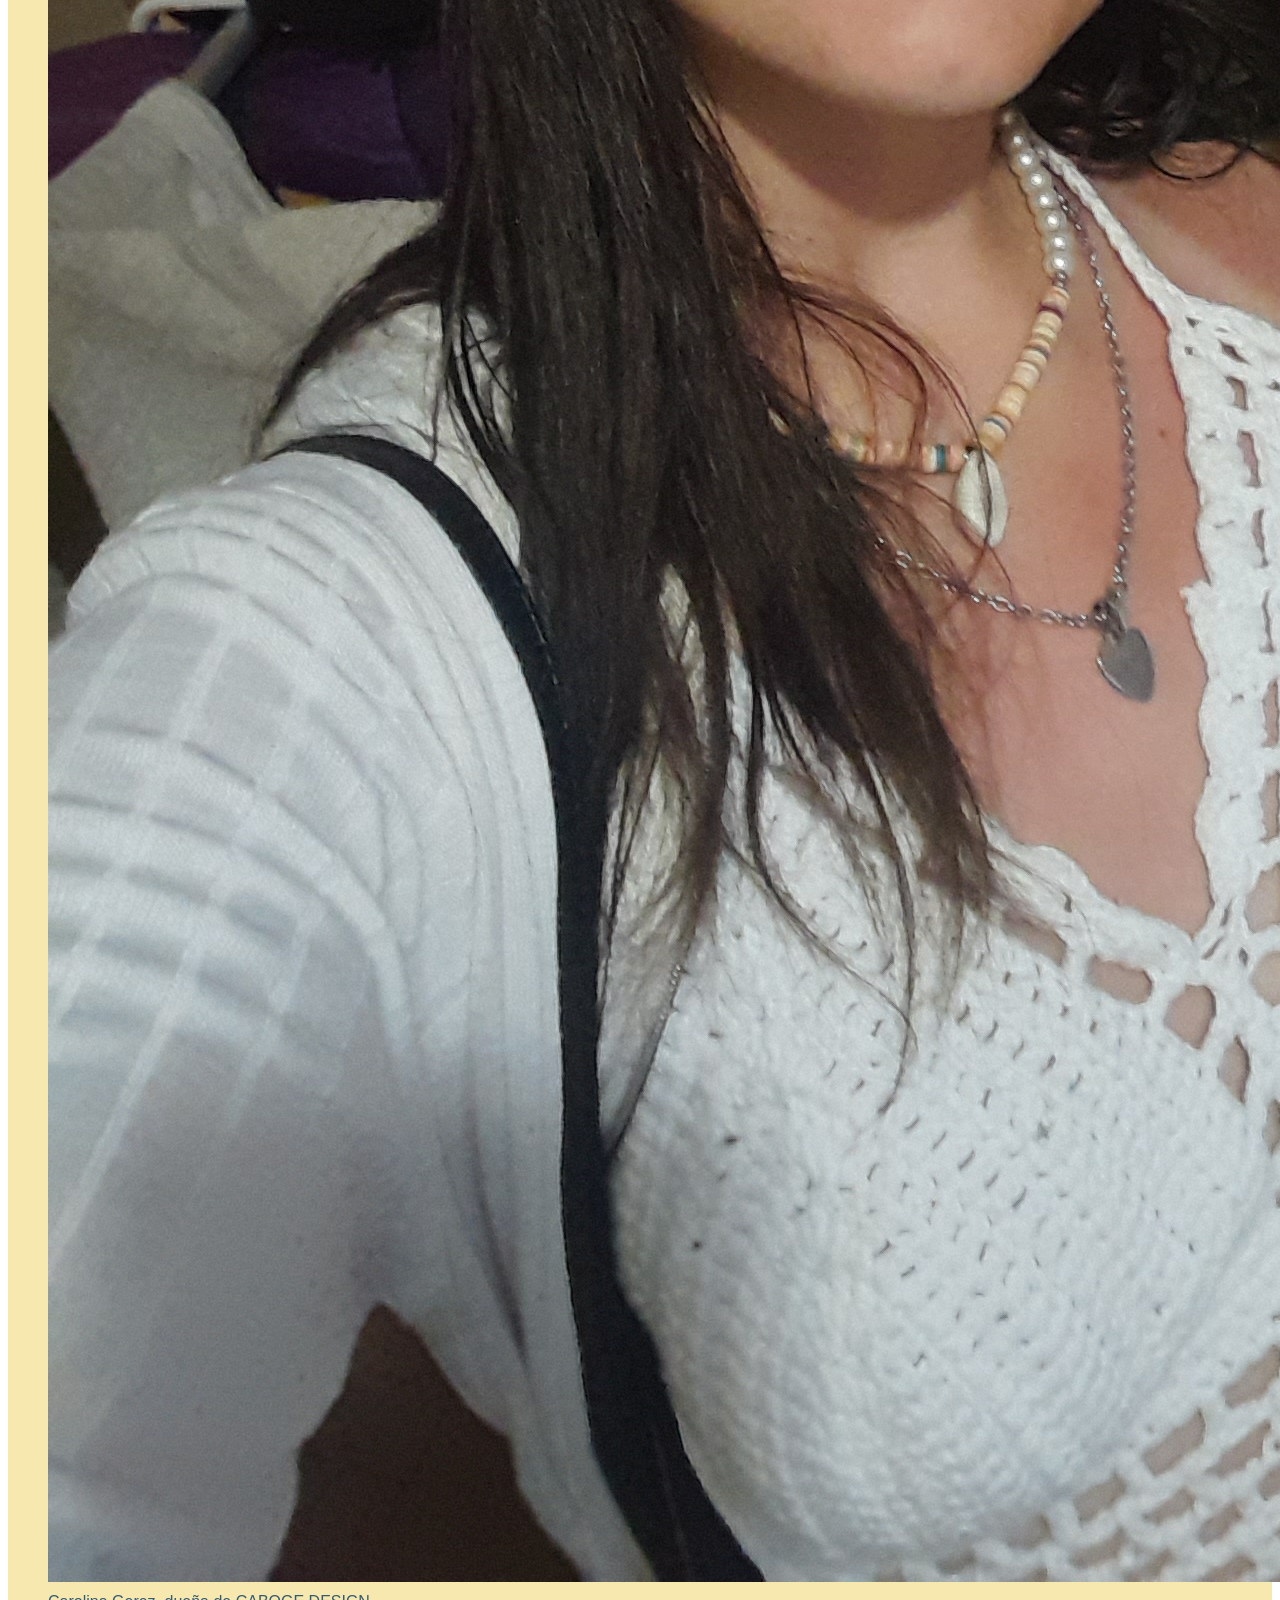
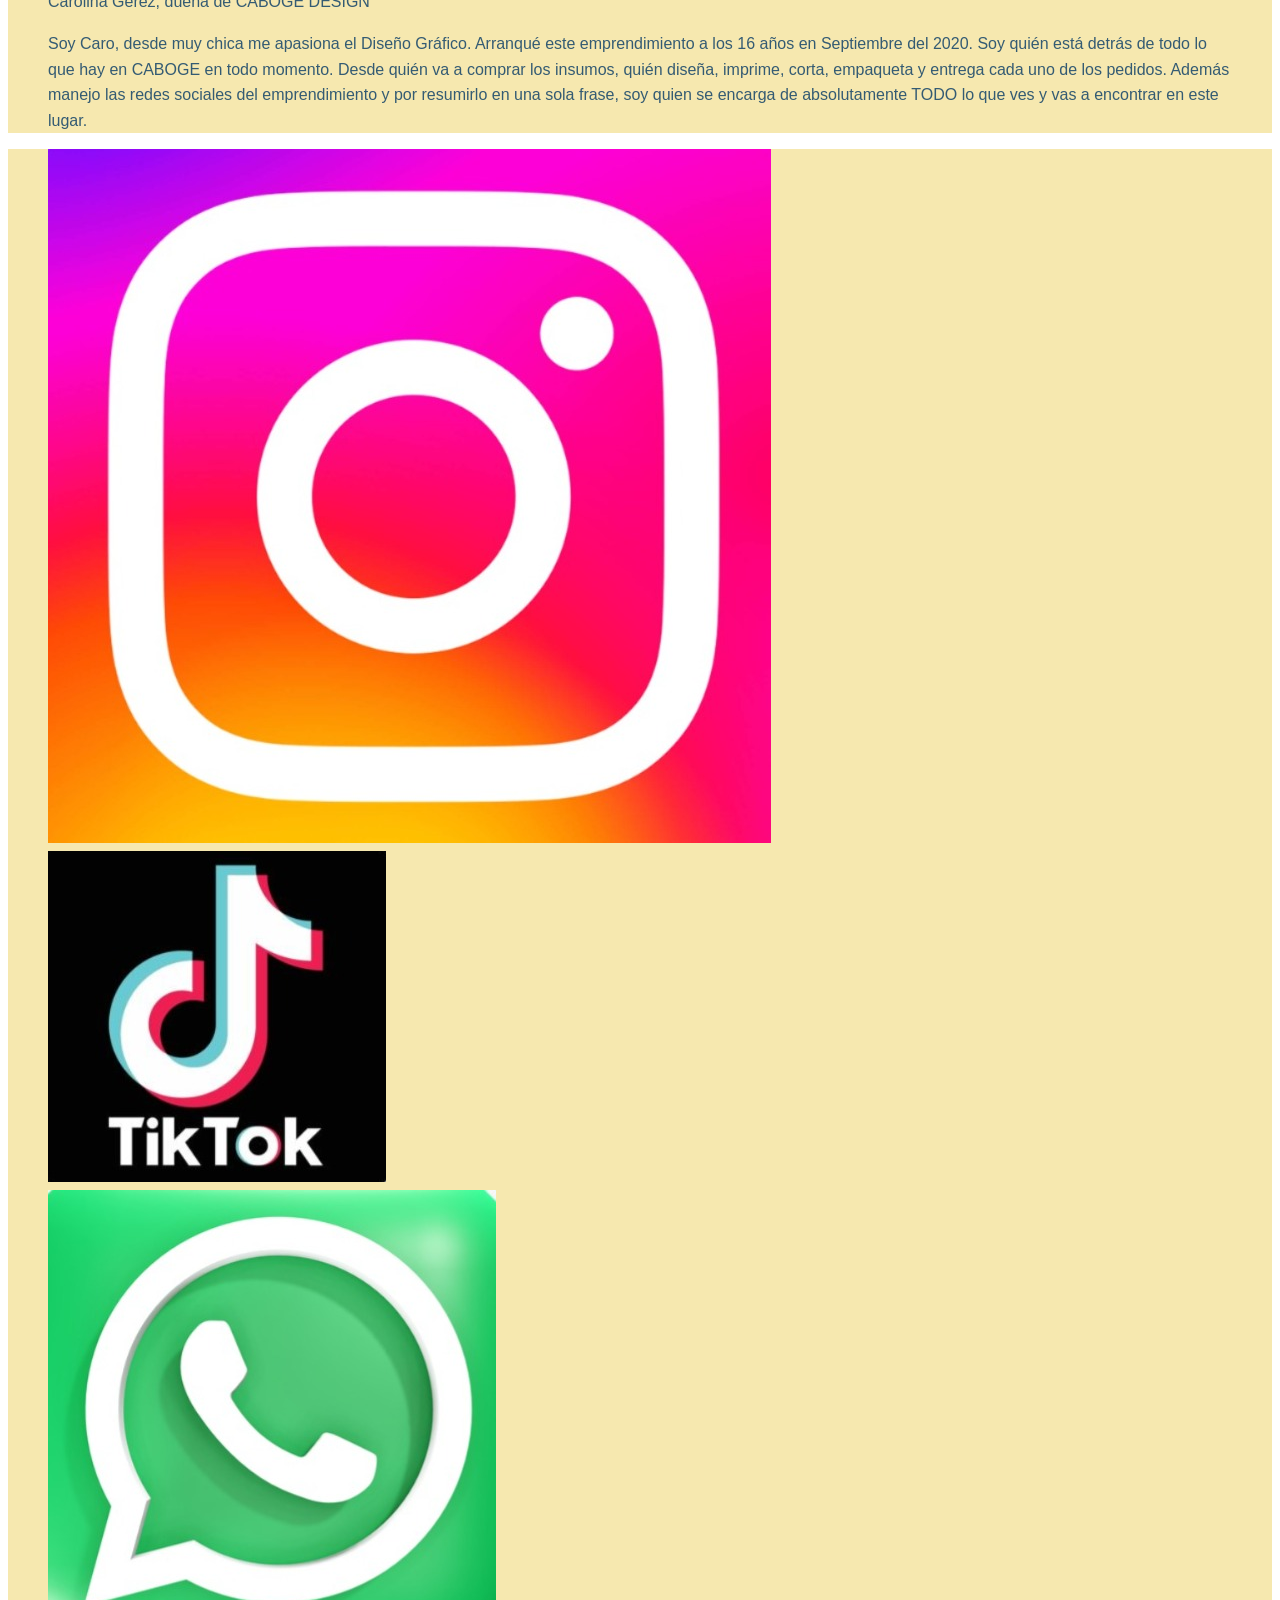
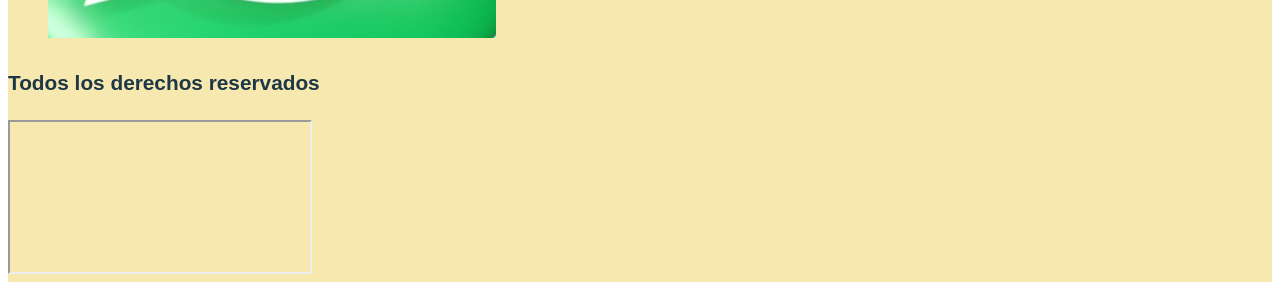
<file: pages/nosotros.html>
<!DOCTYPE html>
<html lang="en">
<head>
    <meta charset="UTF-8">
    <meta name="viewport" content="width=device-width, initial-scale=1.0">
   <!-- Fuente -->
   <link rel="preconnect" href="https://fonts.googleapis.com">
<link rel="preconnect" href="https://fonts.gstatic.com" crossorigin>
<link href="https://fonts.googleapis.com/css2?family=Aguafina+Script&family=Clarity+City:ital,wght@0,100..900;1,100..900&family=Italianno&family=Poppins:ital,wght@0,100;0,200;0,300;0,400;0,500;0,600;0,700;0,800;0,900;1,100;1,200;1,300;1,400;1,500;1,600;1,700;1,800;1,900&family=Quintessential&display=swap" rel="stylesheet">
    <!-- Css -->
<link rel="stylesheet" href="../style/styles.css">
    <!-- Titulo -->
    <title>CABOGE DESIGN | Nosotros </title>
</head>

<body>
    <header>
        <!-- Logo -->
<img src="../images/logocaboge.png" alt="Logo de CABOGE DESIGN">
<!-- Navegación -->
 <nav>
    <ul>
        <li> <a href="../index.html">Inicio</a></li>
        <li> <a href="./galeria.html">Galería</a> </li>
        <li><a href="./contacto.html">Contacto</a></li>
        <li><a href="#">Nosotros</a></li>
        <li><a href="./productos.html">Productos</a></li>
    </ul>
 </nav> 
    </header>

<main>
        <h1>¿Quién soy?</h1>
        <section>
            <h2> Hola, mi nombre es Carolina</h2>
            <figure>
                <img src="../images/Carolina.jpg" alt="Fotografía de la dueña del negocio">
                <figcaption> Carolina Gerez, dueña de CABOGE DESIGN</figcaption>
                <p class="parrafo-negro"> Soy Caro, desde muy chica me apasiona el Diseño Gráfico. Arranqué este emprendimiento a los 16 años en Septiembre del 2020. Soy quién está detrás de todo lo que hay en CABOGE en todo momento. Desde quién va a comprar los insumos, quién diseña, imprime, corta, empaqueta y entrega cada uno de los pedidos. Además manejo las redes sociales del emprendimiento y por resumirlo en una sola frase, soy quien se encarga de absolutamente TODO lo que ves y vas a encontrar en este lugar.  </p>
            </figure>
        </section>
    </main>

    <footer>
         <ul>
    <li><a href="https://www.instagram.com/caboge.design/" target="_blank"><img src="../images/logoinstagram.jpeg" alt="Logo de Instagram"></a></li>
    <li><a href="https://www.tiktok.com/@cabogedesign?_t=ZS-8wbnfNrxpnE&_r=1" target="_blank"><img src="../images/logotiktok.jpeg" alt="Logo de TikTok"></a></li>
    <li><a href="https://wa.link/lol6b9" target="_blank"><img src="../images/logowhatsapp.jpeg" alt="Logo de WhatsApp"></a></li>
</ul>
<p>Todos los derechos reservados</p>
<iframe src="https://www.google.com/maps/embed?pb=!1m14!1m8!1m3!1d482.72895837165277!2d-58.29978943266676!3d-34.735074344785986!3m2!1i1024!2i768!4f13.1!3m3!1m2!1s0x95a32dc1a45e6427%3A0x34a0d66ba4a813d2!2sBlanco%20565%2C%20B1879%20Quilmes%20Oeste%2C%20Provincia%20de%20Buenos%20Aires!5e0!3m2!1ses-419!2sar!4v1790873040617!5m2!1ses-419!2sar" allowfullscreen="" loading="lazy" referrerpolicy="strict-origin-when-cross-origin"></iframe>
    </footer>
</body>
</html>
</file>
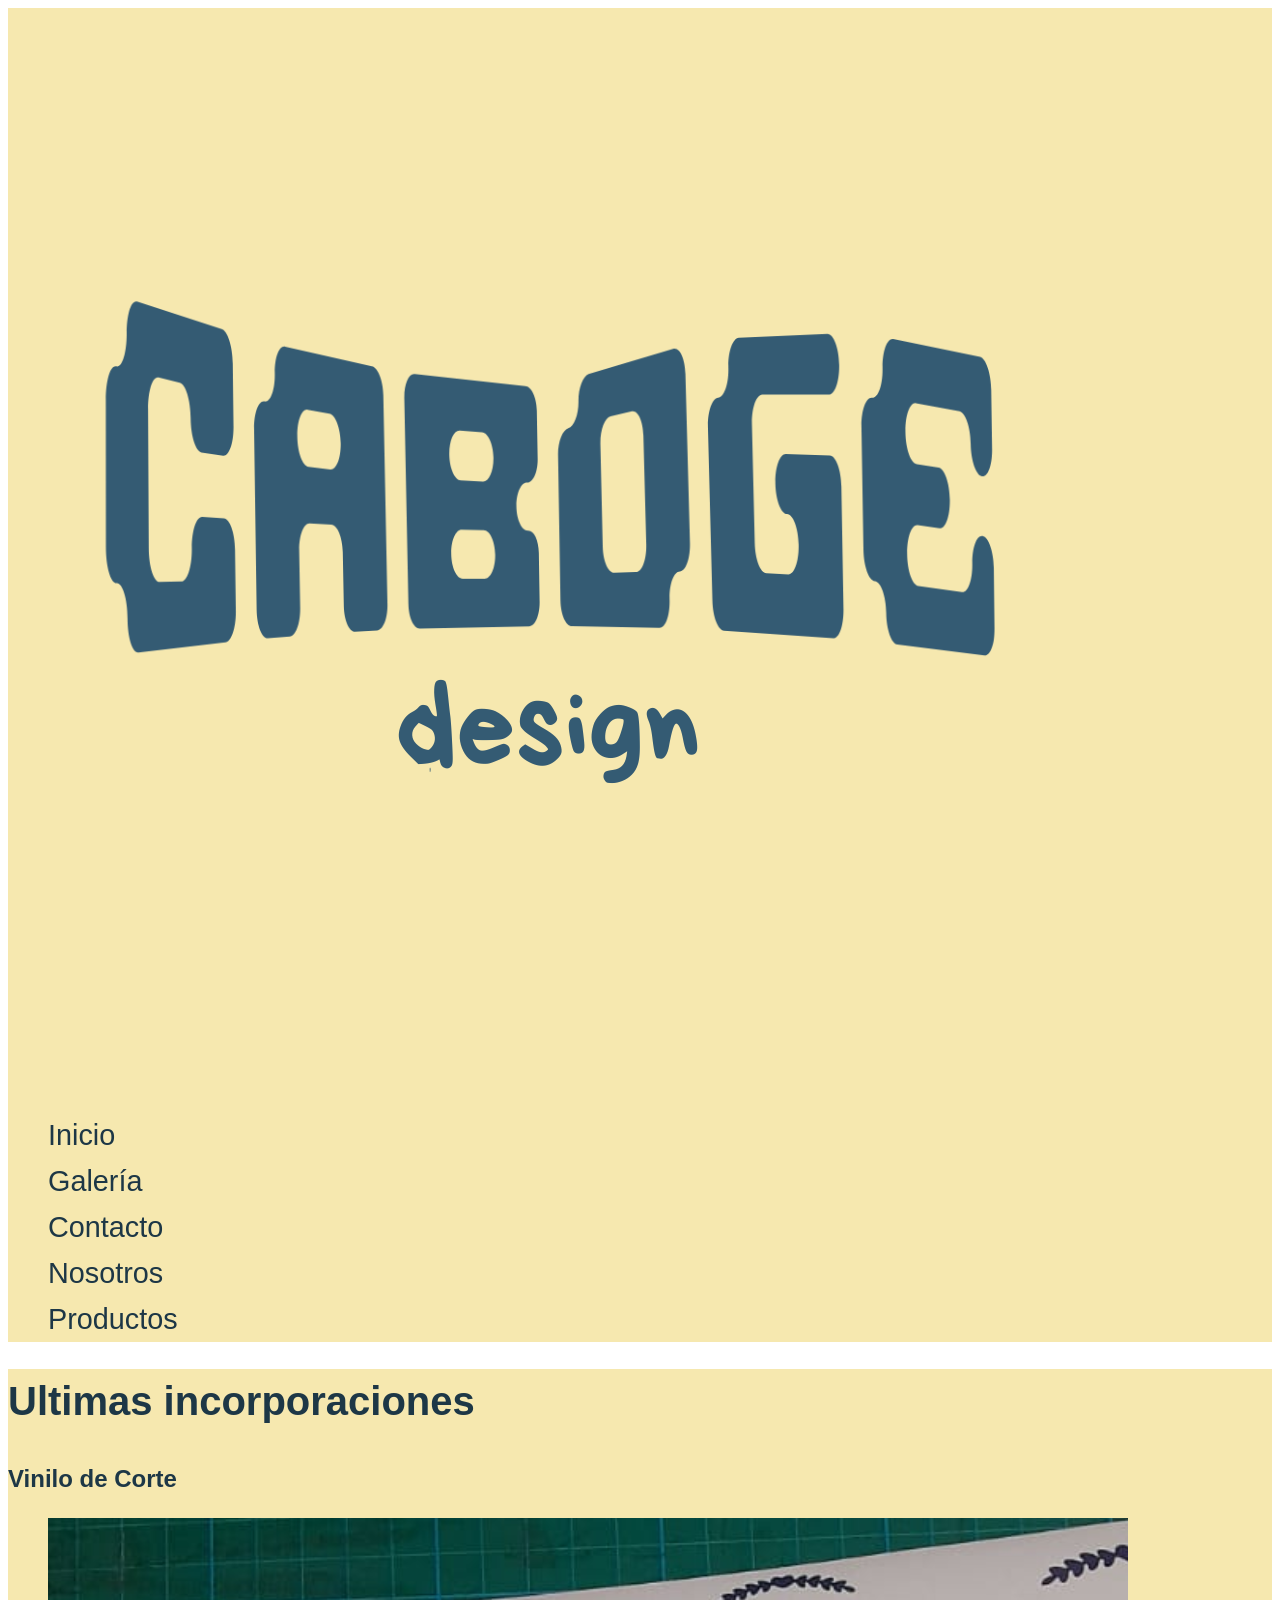
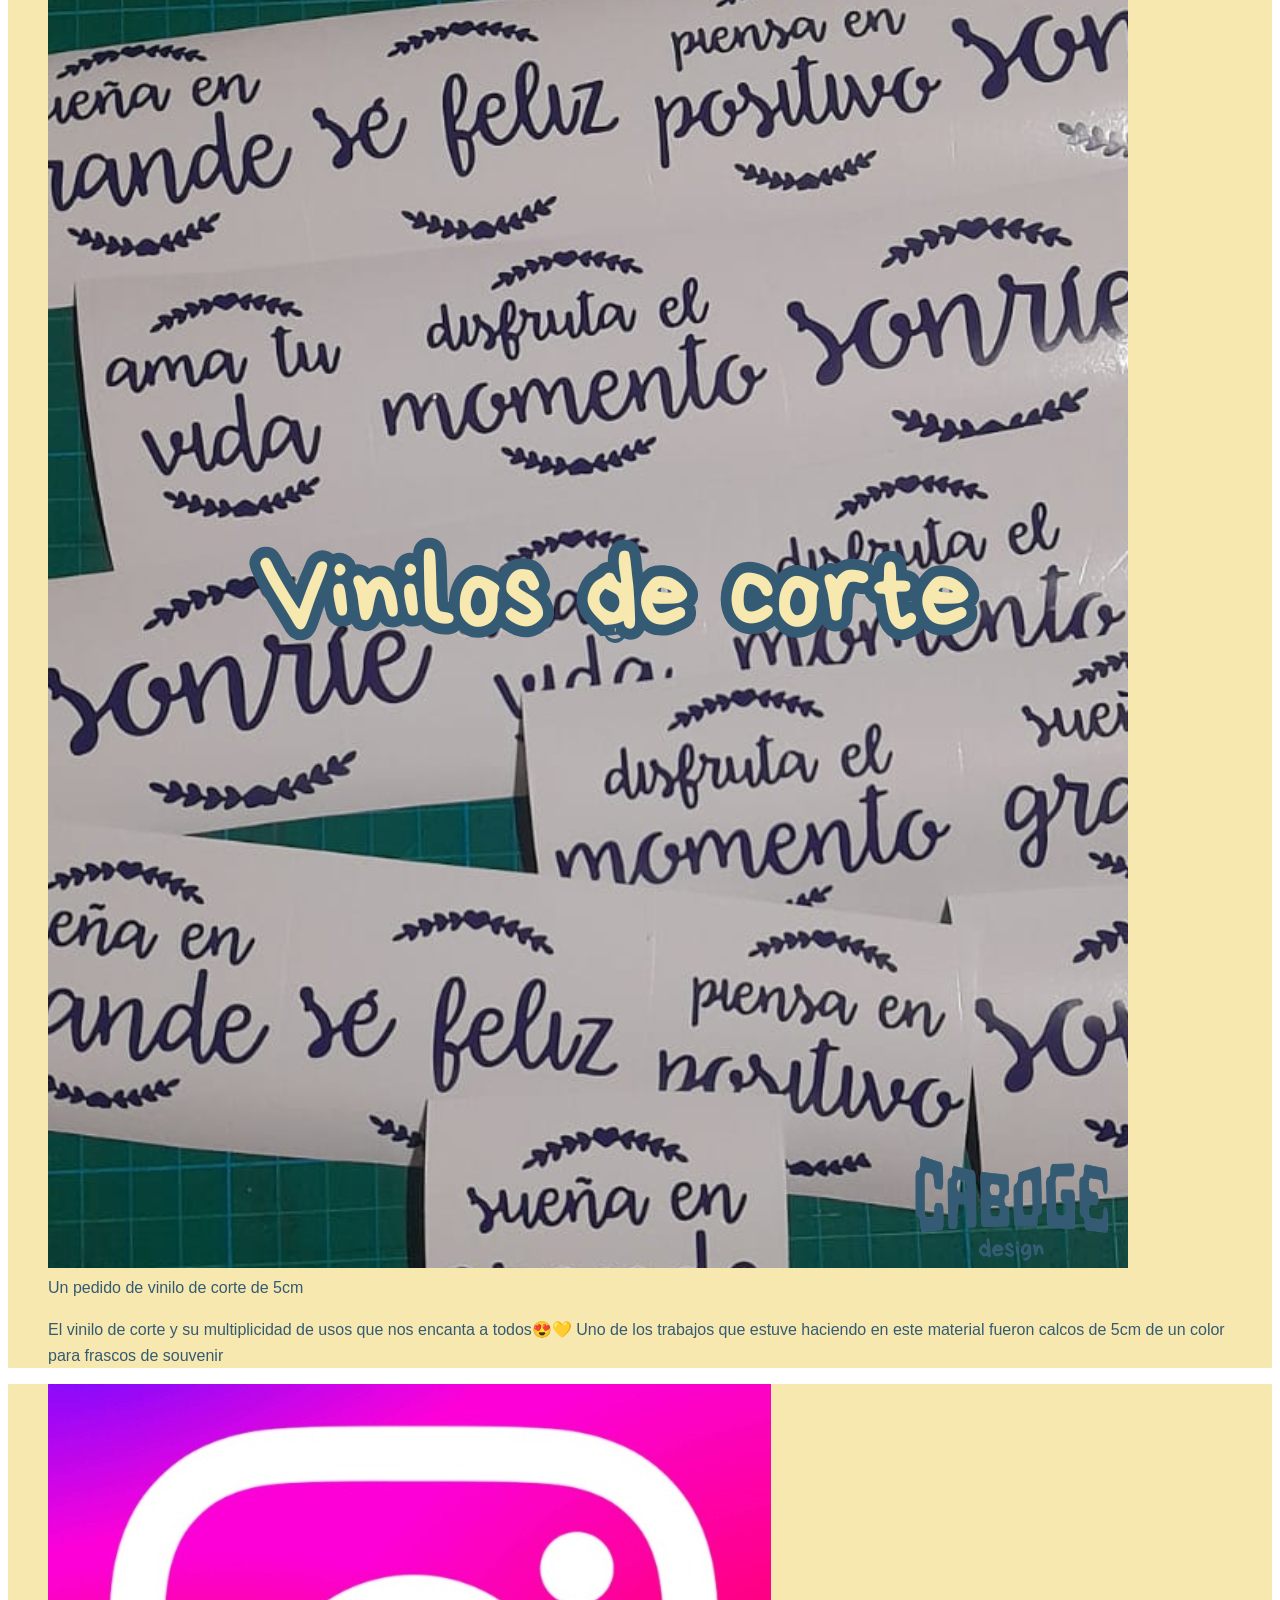
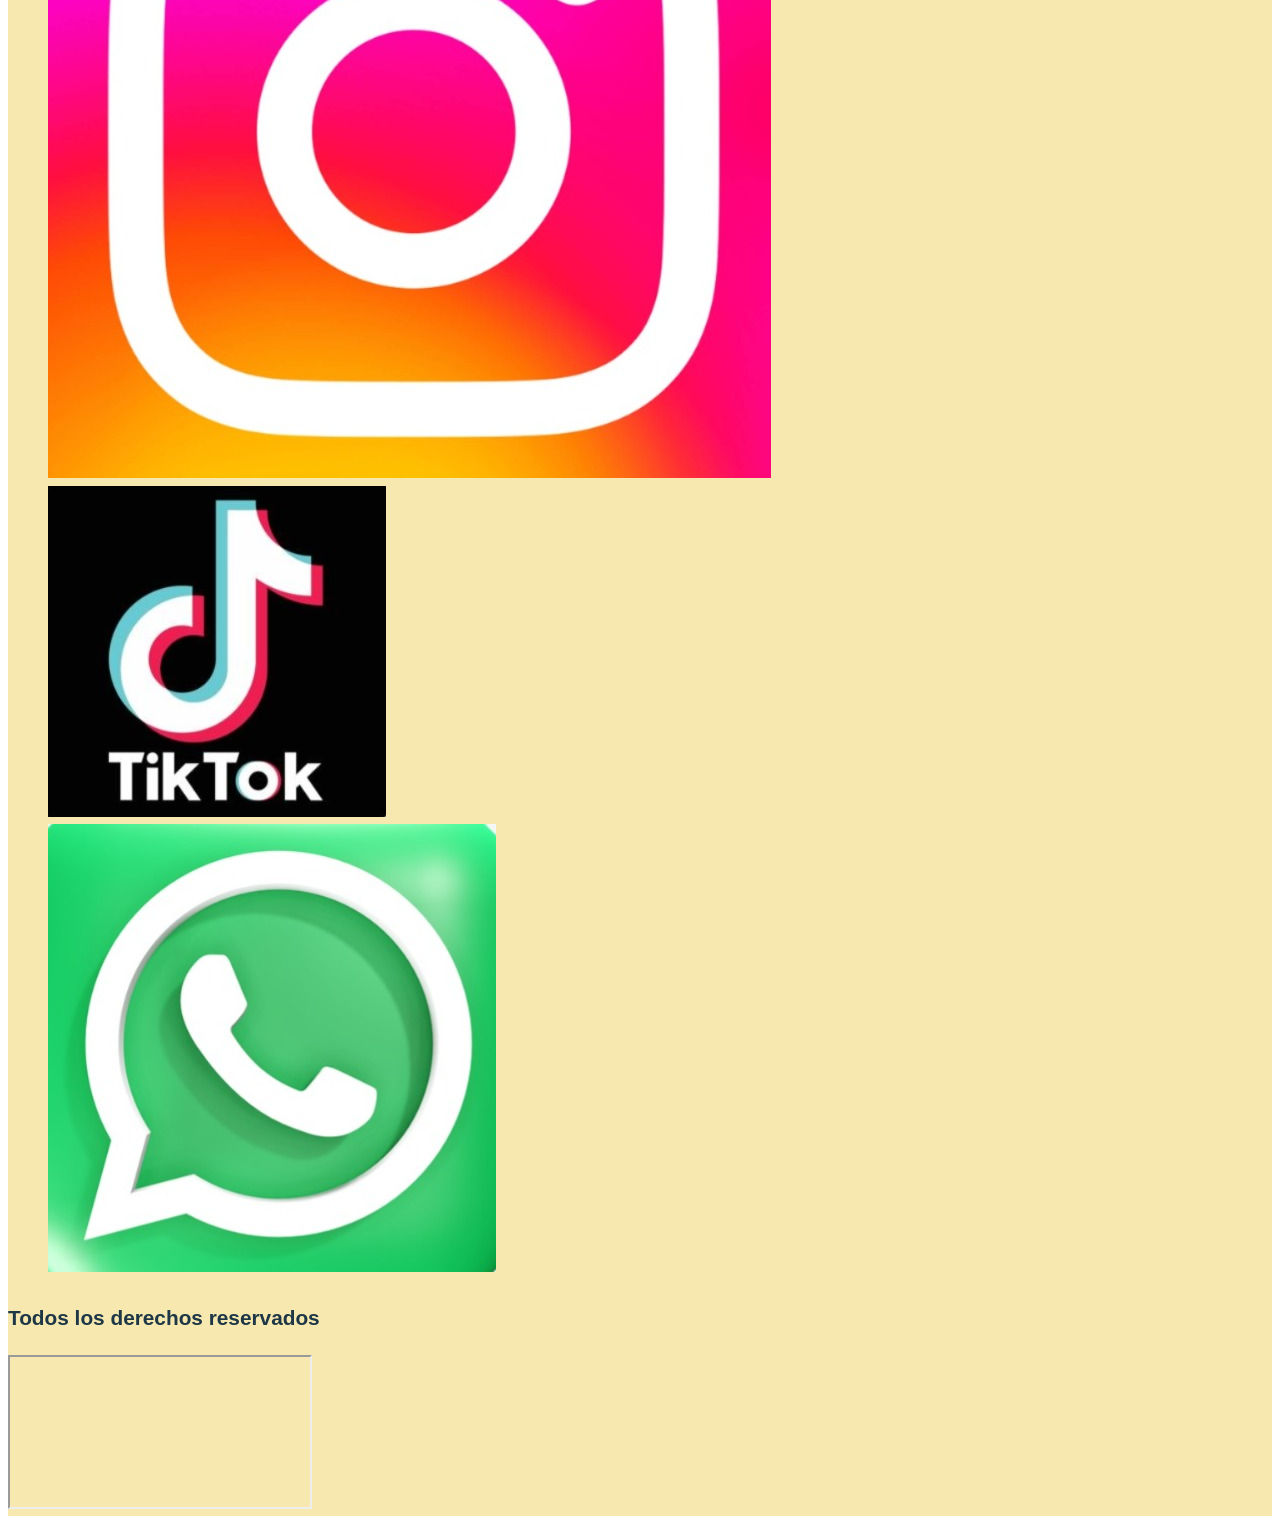
<file: pages/productos.html>
<!DOCTYPE html>
<html lang="en">
<head>
    <meta charset="UTF-8">
    <meta name="viewport" content="width=device-width, initial-scale=1.0">
   <!-- Fuente -->
   <link rel="preconnect" href="https://fonts.googleapis.com">
<link rel="preconnect" href="https://fonts.gstatic.com" crossorigin>
<link href="https://fonts.googleapis.com/css2?family=Aguafina+Script&family=Clarity+City:ital,wght@0,100..900;1,100..900&family=Italianno&family=Poppins:ital,wght@0,100;0,200;0,300;0,400;0,500;0,600;0,700;0,800;0,900;1,100;1,200;1,300;1,400;1,500;1,600;1,700;1,800;1,900&family=Quintessential&display=swap" rel="stylesheet">
    <!-- Css -->
<link rel="stylesheet" href="../style/styles.css">
<!-- Titulo -->
    <title>CABOGE DESIGN | Productos</title>
</head>

<body>
    <header>
        <!-- Logo -->
<img src="../images/logocaboge.png" alt="Logo de CABOGE DESIGN">
<!-- Navegación -->
 <nav>
    <ul>
        <li> <a href="../index.html">Inicio</a></li>
        <li> <a href="./galeria.html">Galería</a> </li>
        <li><a href="./contacto.html">Contacto</a></li>
        <li><a href="./nosotros.html">Nosotros</a></li>
        <li><a href="#">Productos</a></li>
    </ul>
 </nav> 
    </header>

<main>
        <h1>Ultimas incorporaciones</h1>
        <section>
            <h2> Vinilo de Corte </h2>
            <figure>
                <img src="../images/vinilos.png" alt="Fotografía de un pedido de vinilos">
                <figcaption> Un pedido de vinilo de corte de 5cm</figcaption>
                <p class="parrafo-negro">El vinilo de corte y su multiplicidad de usos que nos encanta a todos😍💛 Uno de los trabajos que estuve haciendo en este material fueron calcos de 5cm de un color para frascos de souvenir</p>
            </figure>
        </section>
    </main>

    <footer>
         <ul>
    <li><a href="https://www.instagram.com/caboge.design/" target="_blank"><img src="../images/logoinstagram.jpeg" alt="Logo de Instagram"></a></li>
    <li><a href="https://www.tiktok.com/@cabogedesign?_t=ZS-8wbnfNrxpnE&_r=1" target="_blank"><img src="../images/logotiktok.jpeg" alt="Logo de TikTok"></a></li>
    <li><a href="https://wa.link/lol6b9" target="_blank"><img src="../images/logowhatsapp.jpeg" alt="Logo de WhatsApp"></a></li>
</ul>
<p>Todos los derechos reservados</p>
<iframe src="https://www.google.com/maps/embed?pb=!1m14!1m8!1m3!1d482.72895837165277!2d-58.29978943266676!3d-34.735074344785986!3m2!1i1024!2i768!4f13.1!3m3!1m2!1s0x95a32dc1a45e6427%3A0x34a0d66ba4a813d2!2sBlanco%20565%2C%20B1879%20Quilmes%20Oeste%2C%20Provincia%20de%20Buenos%20Aires!5e0!3m2!1ses-419!2sar!4v1790873040617!5m2!1ses-419!2sar" allowfullscreen="" loading="lazy" referrerpolicy="strict-origin-when-cross-origin"></iframe>
    </footer>

</body>
</html>
</file>
<file: style/styles.css>
/* Familia tipografica */
/* font-family: "Clarity City", sans-serif */

/* Estilos generales */
body {
font-family: "Clarity City", sans-serif;
line-height: 1.6;}

ul {
    list-style: none;
}

a {
    text-decoration: none;
    color: inherit;
}

h1, h2 {
    color: #1d3746;
}

h1 {
    font-size: 2.5rem;
}

/* Color de titulos */


/* Estilos de header */
header, footer{
    color:#1d3746   ;
    background-color:#f6e8af  ;
}

header a {
    font-size: 1.8rem;
}

/* Estilos de main */
main {
    color: #345b73;
    background-color:#f6e8af ;
}

.tarjeta-index {
    background-color:#d9adad  ;
}

.tarjeta-index h3 {
    font-size:  1.5rem;
}

.tarjeta-index p {
font-size: 1.2rem;
}

/* Footer */

footer p {
    font-size: 1.3rem;
    font-weight: bold;
}
</file>
